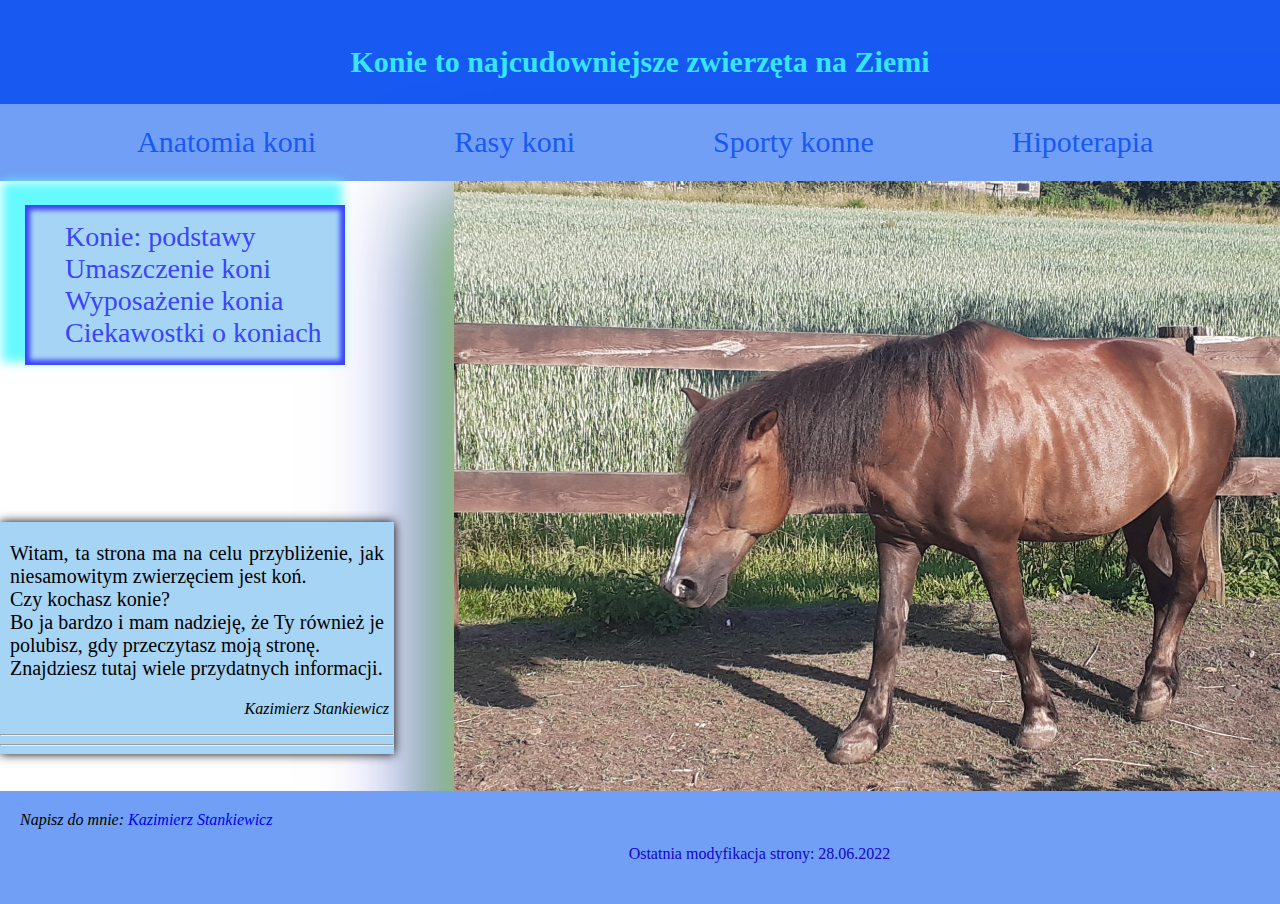
<file: index.html>
<!doctype html>
<html lang="pl">
	<head>
		<meta charset="UTF-8">
		<title>Konie - moja pasja</title>
		<link rel="stylesheet" type="text/css" href="indexcss.css">
		<style>
		
		</style>
	</head>
	<body>
<header>
<h2 style="text-align: center;">Konie to najcudowniejsze zwierzęta na Ziemi</h2>
</header>
<div>
<img id="zdjęcia" src="20220626_173222.jpg" width="1065" style="float: right;" alt="Zdjęcie konia na tle pola">
</div>
<section id="section-menu">
<div>
<ul>
<li class="menu"><a class="menu-a" href="konie-podstawy.html">Konie: podstawy</a></li>
<li class="menu"><a class="menu-a" href="umaszczenie-koni.html">Umaszczenie koni</a></li>
<li class="menu"><a class="menu-a" href="wyposazenie-koni.html">Wyposażenie konia</a></li>
<li class="menu"><a class="menu-a" href="ciekawostki.html">Ciekawostki o koniach</a></li>
</ul>
</div>
</section>
<section id="section-tekst">
<p id="tekst" style="text-align: justify">
Witam, ta strona ma na celu przybliżenie, jak niesamowitym zwierzęciem jest koń.<br>
Czy kochasz konie?<br>
Bo ja bardzo i mam nadzieję, że Ty również je polubisz, gdy przeczytasz moją stronę.<br>
Znajdziesz tutaj wiele przydatnych informacji.<br>
</p>
<p style="text-align: right; margin-right: 5px;"><i>Kazimierz Stankiewicz</i></p>
<hr />
<hr />
</section>
<div id="tlo-nazw"></div>
<nav id="nazwy-stron">
<ul style="width= 1459px;">
<li><a class="nazwy-stron-a"  href="anatomia-koni.html">Anatomia koni</a></li>
<li><a class="nazwy-stron-a"  href="rasy-koni.html">Rasy koni</a></li> 
<li><a class="nazwy-stron-a"  href="sporty-konne.html">Sporty konne</a></li>
<li><a class="nazwy-stron-a"  href="hipoterapia.html">Hipoterapia</a></li>
<li><a class="nazwy-stron-a" target="_blank" href="anatomia-koni.html">Zdjęcia</a></li>

</ul>
</nav>
<div id="end">
<footer>
<address>
Napisz do mnie:
<a href="mailto:kazimierzeunice@gmail.com">Kazimierz Stankiewicz</a>
</address>
<p style="text-align: center; color: rgb(20, 4, 199)">Ostatnia modyfikacja strony: 28.06.2022</p>
</footer>
</div>
	</body>
</html>
</file>
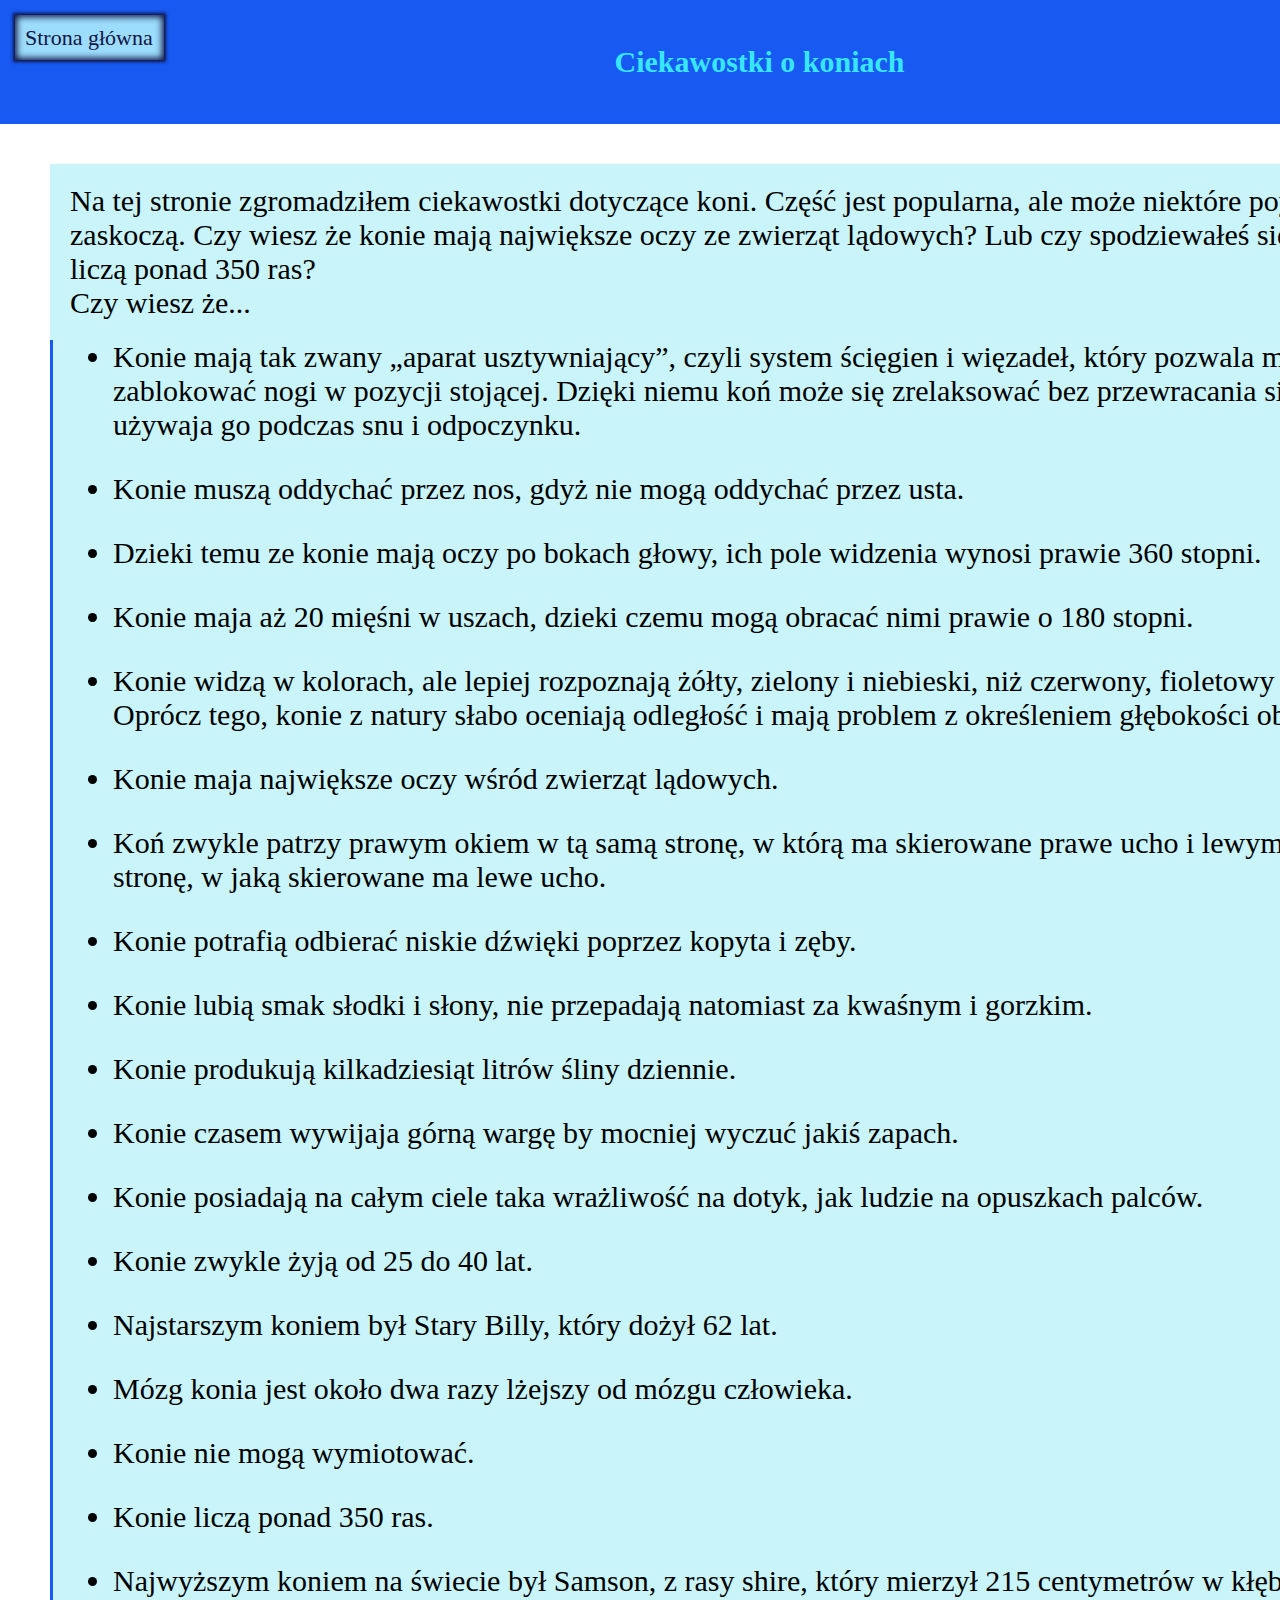
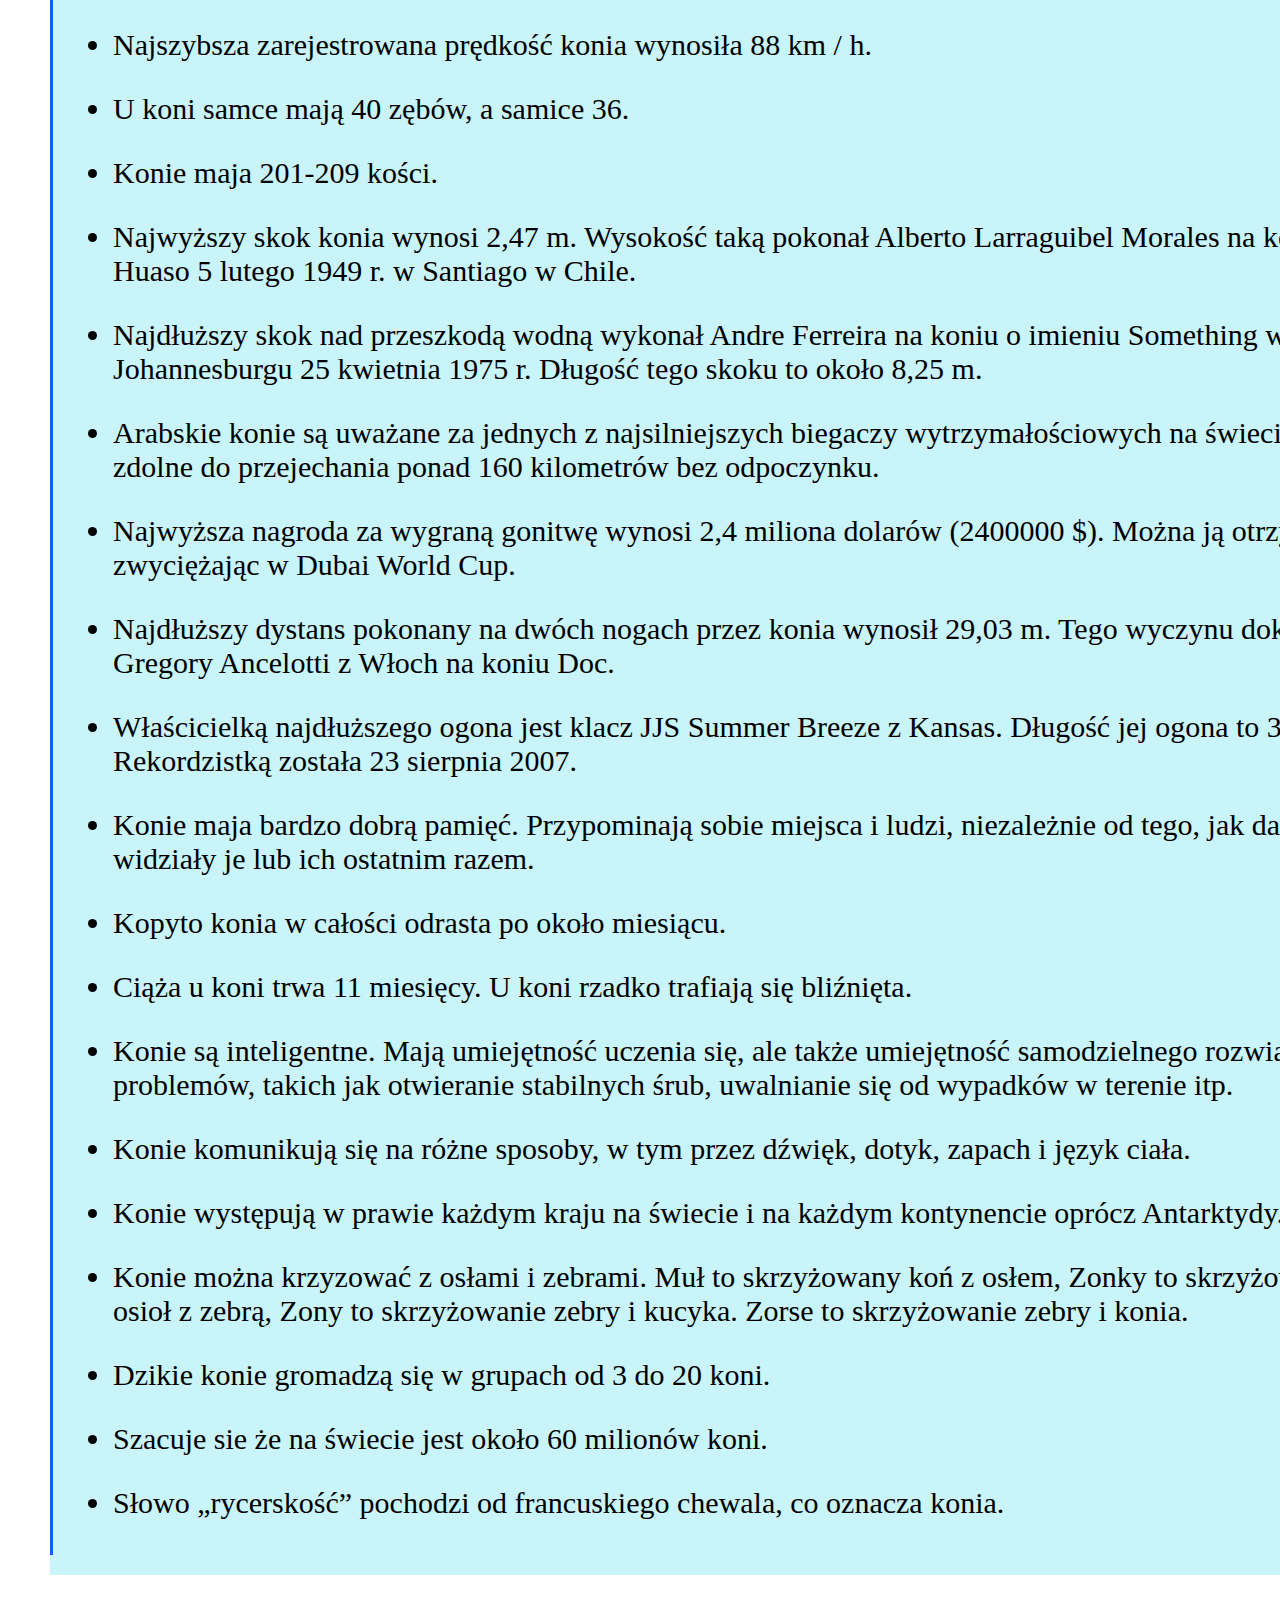
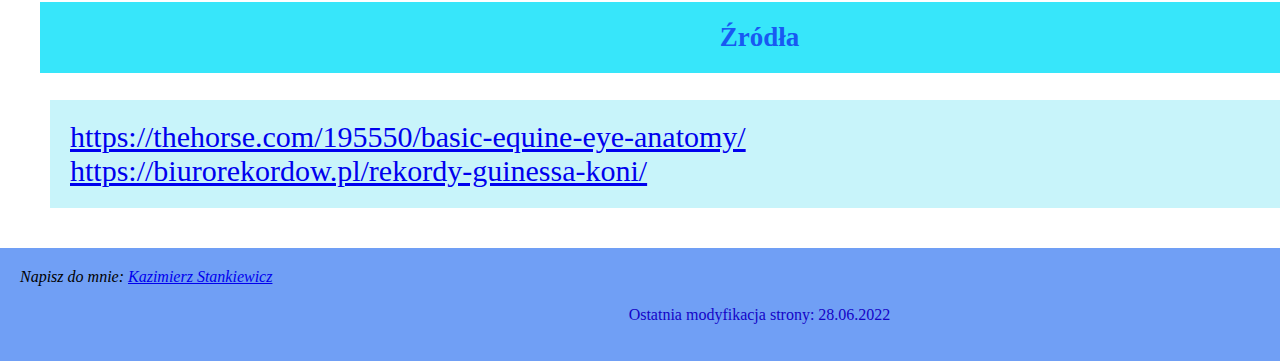
<file: ciekawostki.html>
<!doctype html>
<html lang="pl">
	<head>
		<meta charset="UTF-8">
		<title>Ciekawostki o koniach</title>
		<style>
		body {		
		margin-top: 0px;
		margin-left: 0px;
		margin-right: 0px;
		}
		header {
		position: absolute;
		z-index: 2;
		background-color: rgb(24, 89, 242);
		color: rgb(55, 230, 250);
		font-size: 20px;
		padding: 20px;
		width: 1479px;
		top: 0px;
		left: 0px;
		}
		#tresc {
		z-index: 3;
		position: absolute;
		top: 124px;
		left: 0px;
		}
		ul {
		border-left: 3px solid rgb(24, 89, 242);
		margin: 0px;
		margin-left: 10px;
		margin-right: 10px;
		font-size: 30px;
		background-color: rgb(200, 244, 250);
		padding-left: 60px;
		padding-right: 60px;
		padding-bottom: 5px;
		}
		ol {
		margin: 0px;
		margin-left: 10px;
		margin-right: 10px;
		font-size: 25px;
		background-color: rgb(200, 244, 250);
		padding-left: 30px;
		padding-bottom: 5px;
		}
		p {
		margin: 0px;
		margin-left: 10px;
		margin-right: 10px;
		font-size: 30px;
		background-color: rgb(200, 244, 250);
		padding: 20px;
		padding-bottom: 0px;
		}
		#stronaindex {
		text-decoration: none;
		color: rgb(17, 21, 69);
		font-size: 22px;
		margin-right: 10px;
		margin-left: 10px;
		top: 10px;
		}
		#stronaindex-div {
		z-index: 4;
		position: absolute;
		width: 149px;
		height: 25px;
		background-color: rgb(156, 220, 252);
		box-shadow:0 0 6px 2px rgb(17, 21, 69) inset,
		0 0 3px 2px rgb(17, 21, 69);
		padding-bottom: 10px;
		padding-top: 10px;
		left: 15px;
		top: 15px;
		}
		h3 {
		text-align: center;
		background-color: rgb(55, 230, 250);
		color: rgb(24, 89, 242);
		font-size: 27px;
		padding: 20px;
		}
		li {
		margin-bottom: 30px;
		}
		#masci-koni-div {
		margin-bottom: 10px;
		}
		#end {
		/* z-index: 2;
		position: absolute; 
		top: 791px; */
		width: 1519px;
		height: 113px;
		background-color: rgb(112, 159, 245);
		}
		.a-class {
		text-decoration: none;
		}
		address {
		margin-left: 20px;
		padding-top: 20px;
		}
		</style>
	</head>
	<body>
<header>
<h2 style="text-align: center;">Ciekawostki o koniach</h2>
</header>

<div id="stronaindex-div">
<a id="stronaindex" href="index.html">Strona główna</a>
</div>
<section id="tresc">
<div style="padding: 20px; margin: 20px;">
<p>Na tej stronie zgromadziłem ciekawostki dotyczące koni. Część jest popularna, ale może niektóre poytywnie Cię zaskoczą. Czy wiesz że konie mają największe oczy ze zwierząt lądowych? Lub czy spodziewałeś się że konnie liczą ponad 350 ras?
<br>Czy wiesz że...</p>
<p>
<ul>
<li>Konie mają tak zwany „aparat usztywniający”, czyli system ścięgien i więzadeł, który pozwala mu zablokować nogi w pozycji stojącej. Dzięki niemu koń może się zrelaksować bez przewracania się. Konie używaja go podczas snu i odpoczynku.</li>
<li>Konie muszą oddychać przez nos, gdyż nie mogą oddychać przez usta.</li>
<li>Dzieki temu ze konie mają oczy po bokach głowy, ich pole widzenia wynosi prawie 360 stopni.</li>
<li>Konie maja aż 20 mięśni w uszach, dzieki czemu mogą obracać nimi prawie o 180 stopni.</li>
<li>Konie widzą w kolorach, ale lepiej rozpoznają żółty, zielony i niebieski, niż czerwony, fioletowy i szary. Oprócz tego, konie z natury słabo oceniają odległość i mają problem z określeniem głębokości obrazu.</li>
<li>Konie maja największe oczy wśród zwierząt lądowych.</li>
<li>Koń zwykle patrzy prawym okiem w tą samą stronę, w którą ma skierowane prawe ucho i lewym okiem w stronę, w jaką skierowane ma lewe ucho.</li>
<li>Konie potrafią odbierać niskie dźwięki poprzez kopyta i zęby.</li>
<li>Konie lubią smak słodki i słony, nie przepadają natomiast za kwaśnym i gorzkim.</li>
<li>Konie produkują kilkadziesiąt litrów śliny dziennie.</li>
<li>Konie czasem wywijaja górną wargę by mocniej wyczuć jakiś zapach.</li>
<li>Konie posiadają na całym ciele taka wrażliwość na dotyk, jak ludzie na opuszkach palców.</li>
<li>Konie zwykle żyją od 25 do 40 lat.</li>
<li>Najstarszym koniem był Stary Billy, który dożył 62 lat.</li>
<li>Mózg konia jest około dwa razy lżejszy od mózgu człowieka.</li>
<li>Konie nie mogą wymiotować.</li>
<li>Konie liczą ponad 350 ras.</li>
<li>Najwyższym koniem na świecie był Samson, z rasy shire, który mierzył 215 centymetrów w kłębie.</li>
<li>Najszybsza zarejestrowana prędkość konia wynosiła 88 km / h.</li>
<li>U koni samce mają 40 zębów, a samice 36.</li>
<li>Konie maja 201-209 kości.</li>
<li>Najwyższy skok konia wynosi 2,47 m. Wysokość taką pokonał Alberto Larraguibel Morales na koniu Huaso 5 lutego 1949 r. w Santiago w Chile.</li>
<li>Najdłuższy skok nad przeszkodą wodną wykonał Andre Ferreira na koniu o imieniu Something w Johannesburgu 25 kwietnia 1975 r. Długość tego skoku to około 8,25 m.</li>
<li>Arabskie konie są uważane za jednych z najsilniejszych biegaczy wytrzymałościowych na świecie. Są one zdolne do przejechania ponad 160 kilometrów bez odpoczynku.</li>
<li>Najwyższa nagroda za wygraną gonitwę wynosi 2,4 miliona dolarów (2400000 $). Można ją otrzymać, zwyciężając w Dubai World Cup.</li>
<li>Najdłuższy dystans pokonany na dwóch nogach przez konia wynosił 29,03 m. Tego wyczynu dokonał Gregory Ancelotti z Włoch na koniu Doc.</li>
<li>Właścicielką najdłuższego ogona jest klacz JJS Summer Breeze z Kansas. Długość jej ogona to 3,81 m. Rekordzistką została 23 sierpnia 2007.</li>
<li>Konie maja bardzo dobrą pamięć. Przypominają sobie miejsca i ludzi, niezależnie od tego, jak dawno widziały je lub ich ostatnim razem.</li>
<li>Kopyto konia w całości odrasta po około miesiącu.</li>
<li>Ciąża u koni trwa 11 miesięcy. U koni rzadko trafiają się bliźnięta.</li>
<li>Konie są inteligentne. Mają umiejętność uczenia się, ale także umiejętność samodzielnego rozwiązywania problemów, takich jak otwieranie stabilnych śrub, uwalnianie się od wypadków w terenie itp.</li>
<li>Konie komunikują się na różne sposoby, w tym przez dźwięk, dotyk, zapach i język ciała.</li>
<li>Konie występują w prawie każdym kraju na świecie i na każdym kontynencie oprócz Antarktydy.</li>
<li>Konie można krzyzować z osłami i zebrami. Muł to skrzyżowany koń z osłem, Zonky to skrzyżowany osioł z zebrą, Zony to skrzyżowanie zebry i kucyka. Zorse to skrzyżowanie zebry i konia.</li>
<li>Dzikie konie gromadzą się w grupach od 3 do 20 koni.</li>
<li>Szacuje sie że na świecie jest około 60 milionów koni.</li>
<li>Słowo „rycerskość” pochodzi od francuskiego chewala, co oznacza konia.</li>
</ul>
</p>
<h3>Źródła</h3>
<p style="padding-bottom: 20px">
<a target="_blank" href="https://thehorse.com/195550/basic-equine-eye-anatomy/">https://thehorse.com/195550/basic-equine-eye-anatomy/</a>
<br><a target="_blank" href="https://biurorekordow.pl/rekordy-guinessa-koni/">https://biurorekordow.pl/rekordy-guinessa-koni/</a>
</p>
</div>
<div id="end">
<footer>
<address>
Napisz do mnie:
<a href="mailto:kazimierzeunice@gmail.com">Kazimierz Stankiewicz</a>
</address>
<p style="text-align: center; color: rgb(20, 4, 199); background-color: rgb(112, 159, 245); font-size: 16px;">Ostatnia modyfikacja strony: 28.06.2022</p>
</footer>
</div>
</section>
	</body>
</html>
</file>
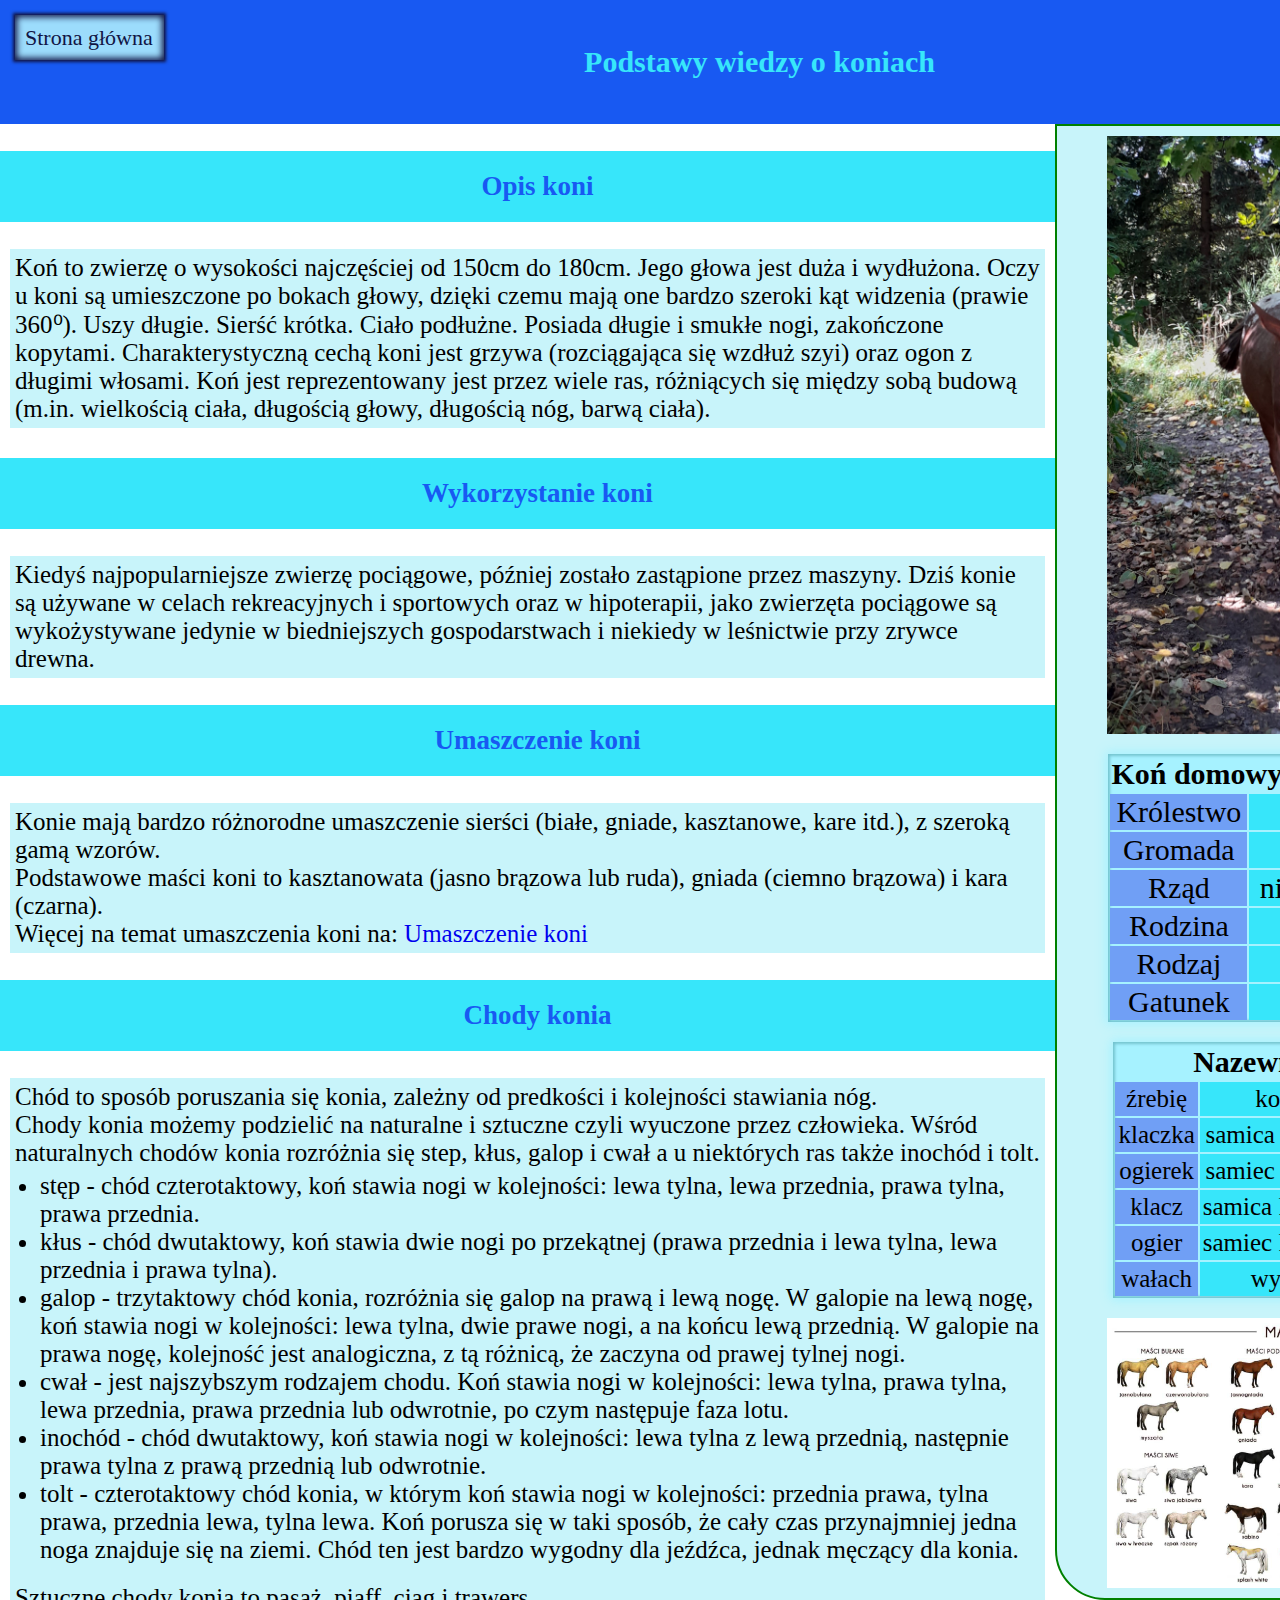
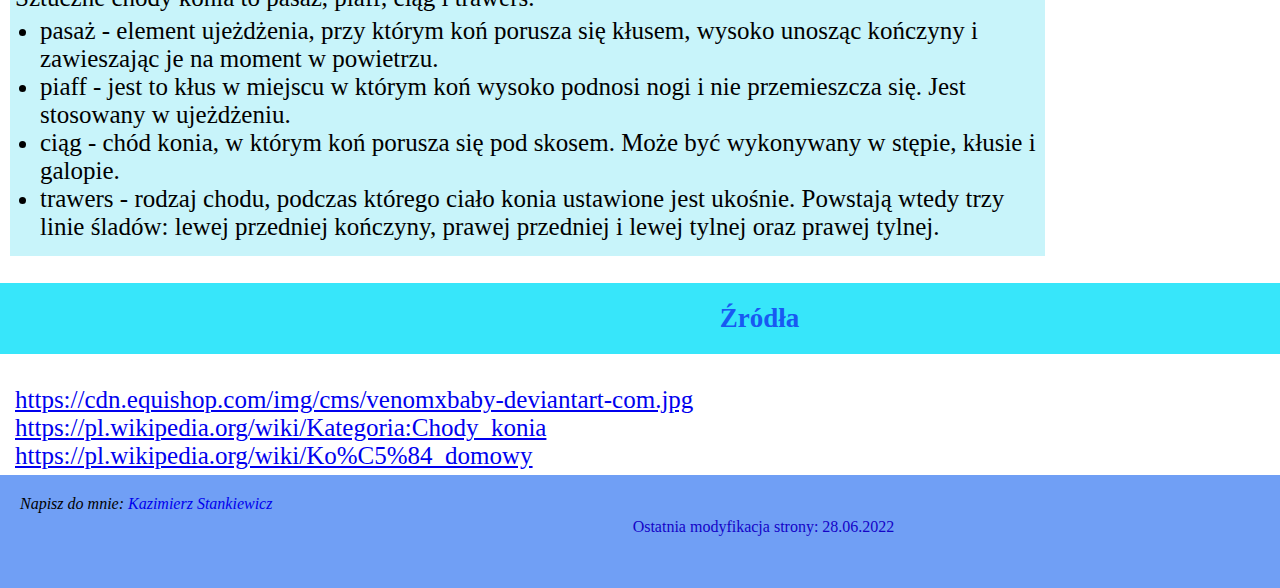
<file: konie-podstawy.html>
<!doctype html>
<html lang="pl">
	<head>
		<meta charset="UTF-8">
		<title>Konie: podstawy</title>
		<style>
		body {		
		margin-top: 0px;
		margin-left: 0px;
		margin-right: 0px;
		}
		header {
		position: absolute;
		z-index: 2;
		background-color: rgb(24, 89, 242);
		color: rgb(55, 230, 250);
		font-size: 20px;
		padding: 20px;
		width: 1479px;
		top: 0px;
		left: 0px;
		}
		#tresc {
		z-index: 3;
		position: absolute;
		top: 124px;
		left: 0px;
		}
		p {
		margin: 0px;
		margin-left: 10px;
		font-size: 25px;
		background-color: rgb(200, 244, 250);
		padding: 5px;
		width: 1025px;
		}
		#stronaindex {
		text-decoration: none;
		color: rgb(17, 21, 69);
		font-size: 22px;
		margin-right: 10px;
		margin-left: 10px;
		top: 10px;
		}
		#stronaindex-div {
		z-index: 4;
		position: absolute;
		width: 149px;
		height: 25px;
		background-color: rgb(156, 220, 252);
		box-shadow:0 0 6px 2px rgb(17, 21, 69) inset,
		0 0 3px 2px rgb(17, 21, 69);
		padding-bottom: 10px;
		padding-top: 10px;
		left: 15px;
		top: 15px;
		}
		#zdjecia-right {
		float: right;
		margin: 0px;
		width: 460px;
		background-color: rgb(200, 244, 250);
		border: 2px solid green; border-radius: 0px 0px 0px 50px;
		}
		h3 {
		text-align: center;
		background-color: rgb(55, 230, 250);
		color: rgb(24, 89, 242);
		font-size: 27px;
		padding: 20px;
		}
		table {
		float: right;
		font-size: 30px;
		background-color: rgb(166, 242, 255);
		box-shadow:0 0 3px 2px rgb(116, 195, 207) inset,
		0 0 10px 2px rgb(166, 242, 255);
		margin: 10px;
		}
		.td-a {
		background-color: rgb(112, 159, 245);
		text-align: center;
		}
		.td-b {
		background-color: rgb(55, 230, 250);
		text-align: center;
		}
		.td-c {
		background-color: rgb(112, 159, 245);
		text-align: center;
		font-size: 25px;
		padding: 3px;
		}
		.td-d {
		background-color: rgb(55, 230, 250);
		text-align: center;
		font-size: 25px;
		padding: 3px;
		}
		#opis-koni-div {
		height: 280px;
		margin-bottom: 10px;
		}
		#end {
		/* z-index: 2;
		position: absolute; 
		top: 791px;*/
		width: 1519px;
		height: 113px;
		background-color: rgb(112, 159, 245);
		}
		.a-class {
		text-decoration: none;
		}
		address {
		margin-left: 20px;
		padding-top: 20px;
		}
		ul {
		margin: 0px;
		margin-left: 10px;
		font-size: 25px;
		background-color: rgb(200, 244, 250);
		padding-left: 30px;
		padding-bottom: 5px;
		width: 1005px;
		}
		</style>
	</head>
	<body>
<header>
<h2 style="text-align: center;">Podstawy wiedzy o koniach</h2>
</header>
<div id="stronaindex-div">
<a id="stronaindex" href="index.html">Strona główna</a>
</div>
<section id="tresc">
<div id="zdjecia-right">
<img src="20211001_123152.2.jpg" style="float: right; margin: 10px" width="400" alt="Zdjęcie konia wśród drzew">
<table>
<th colspan="2">Koń domowy (Equus caballus)</th>
<tr>
<td class="td-a">Królestwo</td>
<td class="td-b">zwierzęta</td>
</tr>
<tr>
<td class="td-a">Gromada</td>
<td class="td-b">ssaki</td>
</tr>
<tr>
<td class="td-a">Rząd</td>
<td class="td-b">nieparzystokopytne</td>
</tr>
<tr>
<td class="td-a">Rodzina</td>
<td class="td-b">koniowate</td>
</tr>
<tr>
<td class="td-a">Rodzaj</td>
<td class="td-b">koń</td>
</tr>
<tr>
<td class="td-a">Gatunek</td>
<td class="td-b">koń domowy</td>
</tr>
</table>
<table>
<th colspan="2">Nazewnictwo koni</th>
<tr>
<td class="td-c">źrebię</td>
<td class="td-d">koń poniżej 1. roku</td>
</tr>
<tr>
<td class="td-c">klaczka</td>
<td class="td-d">samica konia w wieku 1-3 lat</td>
</tr>
<tr>
<td class="td-c">ogierek</td>
<td class="td-d">samiec konia w wieku 1-3 lat</td>
</tr>
<tr>
<td class="td-c">klacz</td>
<td class="td-d">samica konia powyżej 3. roku</td>
</tr>
<tr>
<td class="td-c">ogier</td>
<td class="td-d">samiec konia powyżej 3. roku</td>
</tr>
<tr>
<td class="td-c">wałach</td>
<td class="td-d">wykastrowany ogier</td>
</tr>
</table>
<a class="a-class" target="_blank" href="umaszczenie-koni.html"><img src="masci-koni.jpg" style="float: right; margin: 10px" width="400" alt="Zdjęcie koni różnych ras"></a>
</div>
<div id="opis-koni-div">
<h3>Opis koni</h3>

<p>Koń to zwierzę o wysokości najczęściej od 150cm do 180cm. Jego głowa jest duża i wydłużona.  Oczy u koni są umieszczone po bokach głowy, dzięki czemu mają one bardzo szeroki kąt widzenia (prawie 360⁰). Uszy długie. Sierść krótka. Ciało podłużne. Posiada długie i smukłe nogi, zakończone kopytami. Charakterystyczną cechą koni jest grzywa (rozciągająca się wzdłuż szyi) oraz ogon z długimi włosami. Koń jest reprezentowany jest przez wiele ras, różniących się między sobą budową (m.in. wielkością ciała, długością głowy, długością nóg, barwą ciała).</p>
</div>

<h3>Wykorzystanie koni</h3>

<p>
Kiedyś najpopularniejsze zwierzę pociągowe, później zostało zastąpione przez maszyny. Dziś konie są używane w celach rekreacyjnych i sportowych oraz w hipoterapii, jako zwierzęta pociągowe są wykożystywane jedynie w biedniejszych gospodarstwach i niekiedy w leśnictwie przy zrywce drewna. 
</p>

<h3>Umaszczenie koni</h3>

<p>Konie mają bardzo różnorodne umaszczenie sierści (białe, gniade, kasztanowe, kare itd.), z szeroką gamą wzorów.
<br>Podstawowe maści koni to kasztanowata (jasno brązowa lub ruda), gniada (ciemno brązowa) i kara (czarna).
<br>Więcej na temat umaszczenia koni na: <a class="a-class" target="_blank" href="umaszczenie-koni.html">Umaszczenie koni</a></p>
<h3>Chody konia</h3>
<p>Chód to sposób poruszania się konia, zależny od predkości i kolejności stawiania nóg. 
<br>Chody konia możemy podzielić na naturalne i sztuczne czyli wyuczone przez człowieka. Wśród naturalnych chodów konia rozróżnia się step, kłus, galop i cwał a u niektórych ras także inochód i tolt.
<ul>
<li>stęp - chód czterotaktowy, koń stawia nogi w kolejności: lewa tylna, lewa przednia, prawa tylna, prawa przednia.</li> 
<li>kłus - chód dwutaktowy, koń stawia dwie nogi po przekątnej (prawa przednia i lewa tylna, lewa przednia i prawa tylna).</li>
<li>galop - trzytaktowy chód konia, rozróżnia się galop na prawą i lewą nogę. W galopie na lewą nogę, koń stawia nogi w kolejności: lewa tylna, dwie prawe nogi, a na końcu lewą przednią. W galopie na prawa nogę, kolejność jest analogiczna, z tą różnicą, że zaczyna od prawej tylnej nogi.</li>
<li>cwał - jest najszybszym rodzajem chodu. Koń stawia nogi w kolejności: lewa tylna, prawa tylna, lewa przednia, prawa przednia lub odwrotnie, po czym następuje faza lotu.</li>
<li>inochód - chód dwutaktowy, koń stawia nogi w kolejności: lewa tylna z lewą przednią, następnie prawa tylna z prawą przednią lub odwrotnie.</li>
<li>tolt - czterotaktowy chód konia, w którym koń stawia nogi w kolejności: przednia prawa, tylna prawa, przednia lewa, tylna lewa. Koń porusza się w taki sposób, że cały czas przynajmniej jedna noga znajduje się na ziemi. Chód ten jest bardzo wygodny dla jeźdźca, jednak męczący dla konia.</li>
</ul>
</p>
<p>Sztuczne chody konia to pasaż, piaff, ciąg i trawers.
<ul>
<li>pasaż - element ujeżdżenia, przy którym koń porusza się kłusem, wysoko unosząc kończyny i zawieszając je na moment w powietrzu.</li>
<li>piaff - jest to kłus w miejscu w którym koń wysoko podnosi nogi i nie przemieszcza się. Jest stosowany w ujeżdżeniu.</li>
<li>ciąg - chód konia, w którym koń porusza się pod skosem. Może być wykonywany w stępie, kłusie i galopie.</li>
<li>trawers - rodzaj chodu, podczas którego ciało konia ustawione jest ukośnie. Powstają wtedy trzy linie śladów: lewej przedniej kończyny, prawej przedniej i lewej tylnej oraz prawej tylnej.
</ul>
</p>

<h3>Źródła</h3>

<p style="background-color: white;">
<a target="_blank" href="https://cdn.equishop.com/img/cms/venomxbaby-deviantart-com.jpg">https://cdn.equishop.com/img/cms/venomxbaby-deviantart-com.jpg</a>
<a target="_blank" href="https://pl.wikipedia.org/wiki/Kategoria:Chody_konia">https://pl.wikipedia.org/wiki/Kategoria:Chody_konia</a>
<a target="_blank" href="https://pl.wikipedia.org/wiki/Ko%C5%84_domowy">https://pl.wikipedia.org/wiki/Ko%C5%84_domowy</a>
<div id="end">
<footer>
<address>
Napisz do mnie:
<a class="a-class" href="mailto:kazimierzeunice@gmail.com">Kazimierz Stankiewicz</a>
</address>
<p style="text-align: center; color: rgb(20, 4, 199); background-color: rgb(112, 159, 245); width: 1497px; font-size: 16px;">Ostatnia modyfikacja strony: 28.06.2022</p>
</footer>
</div>
</section>
	</body>
</html>
</file>
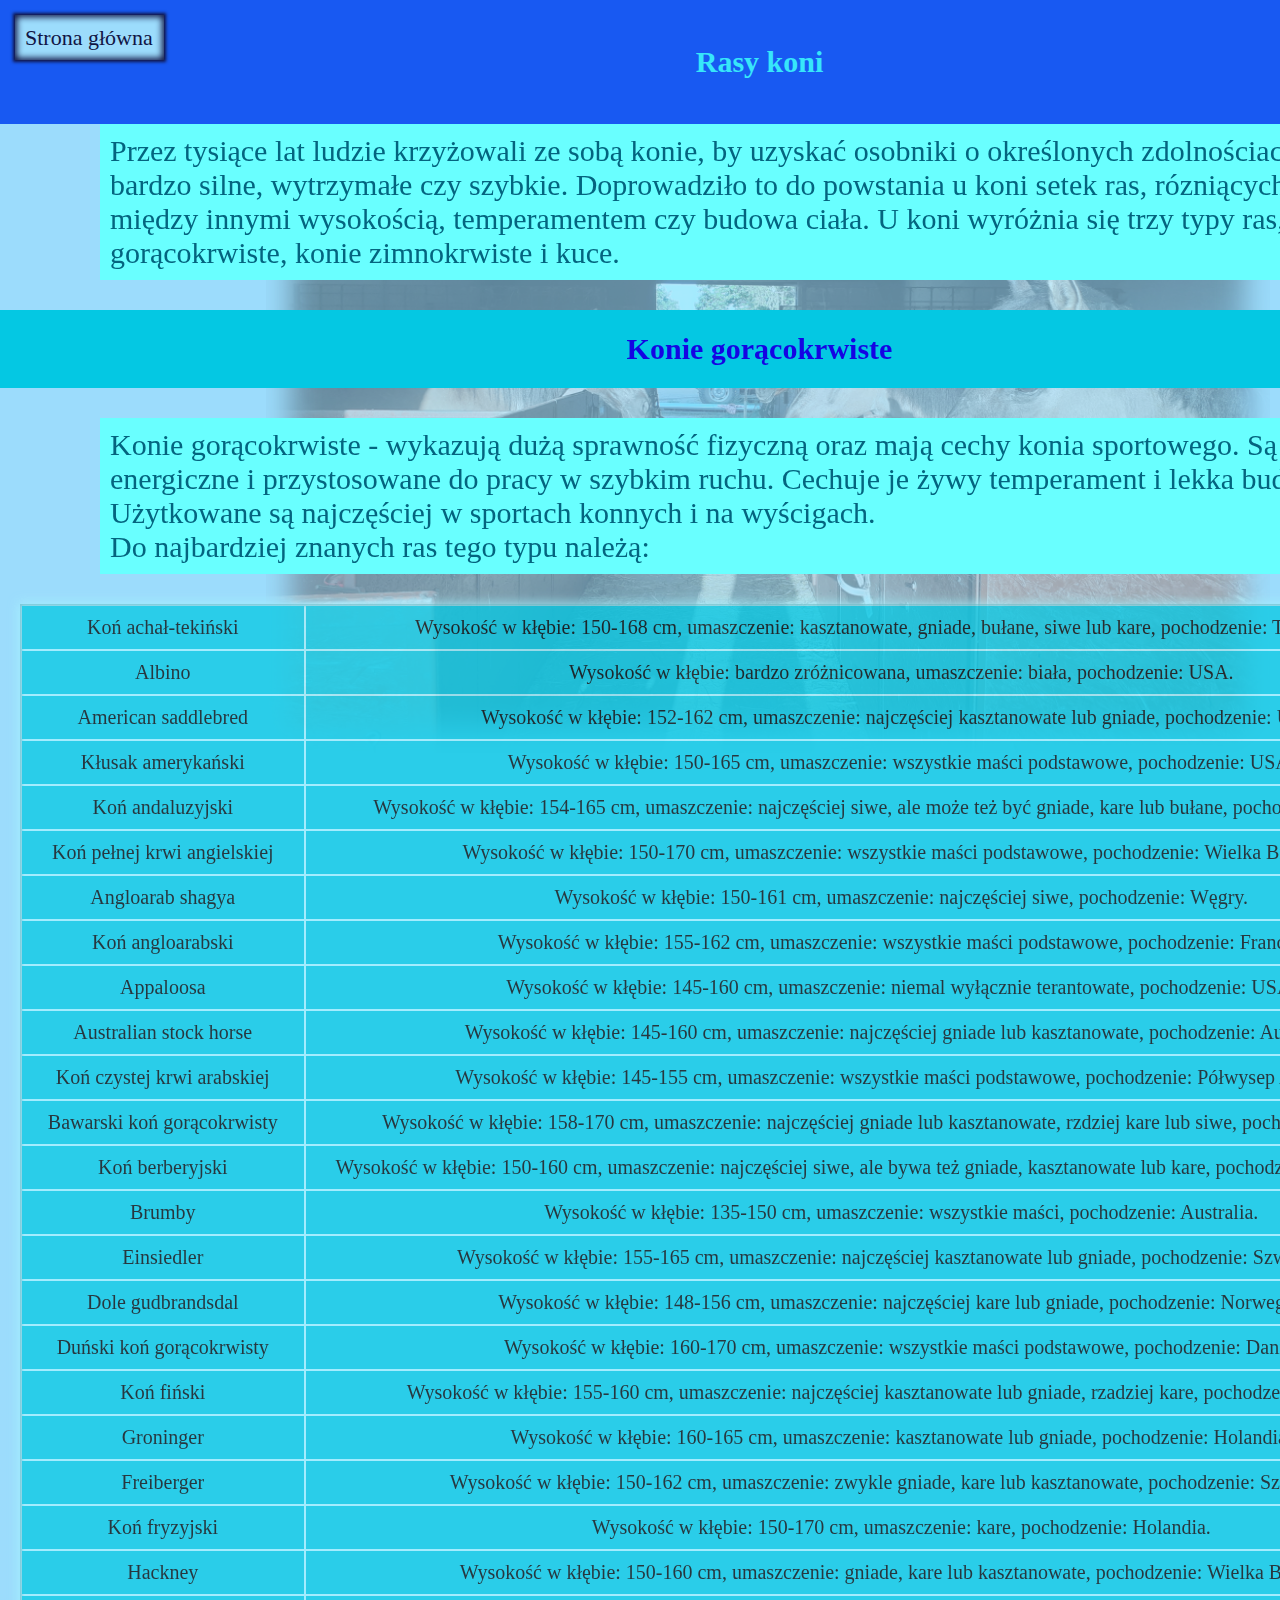
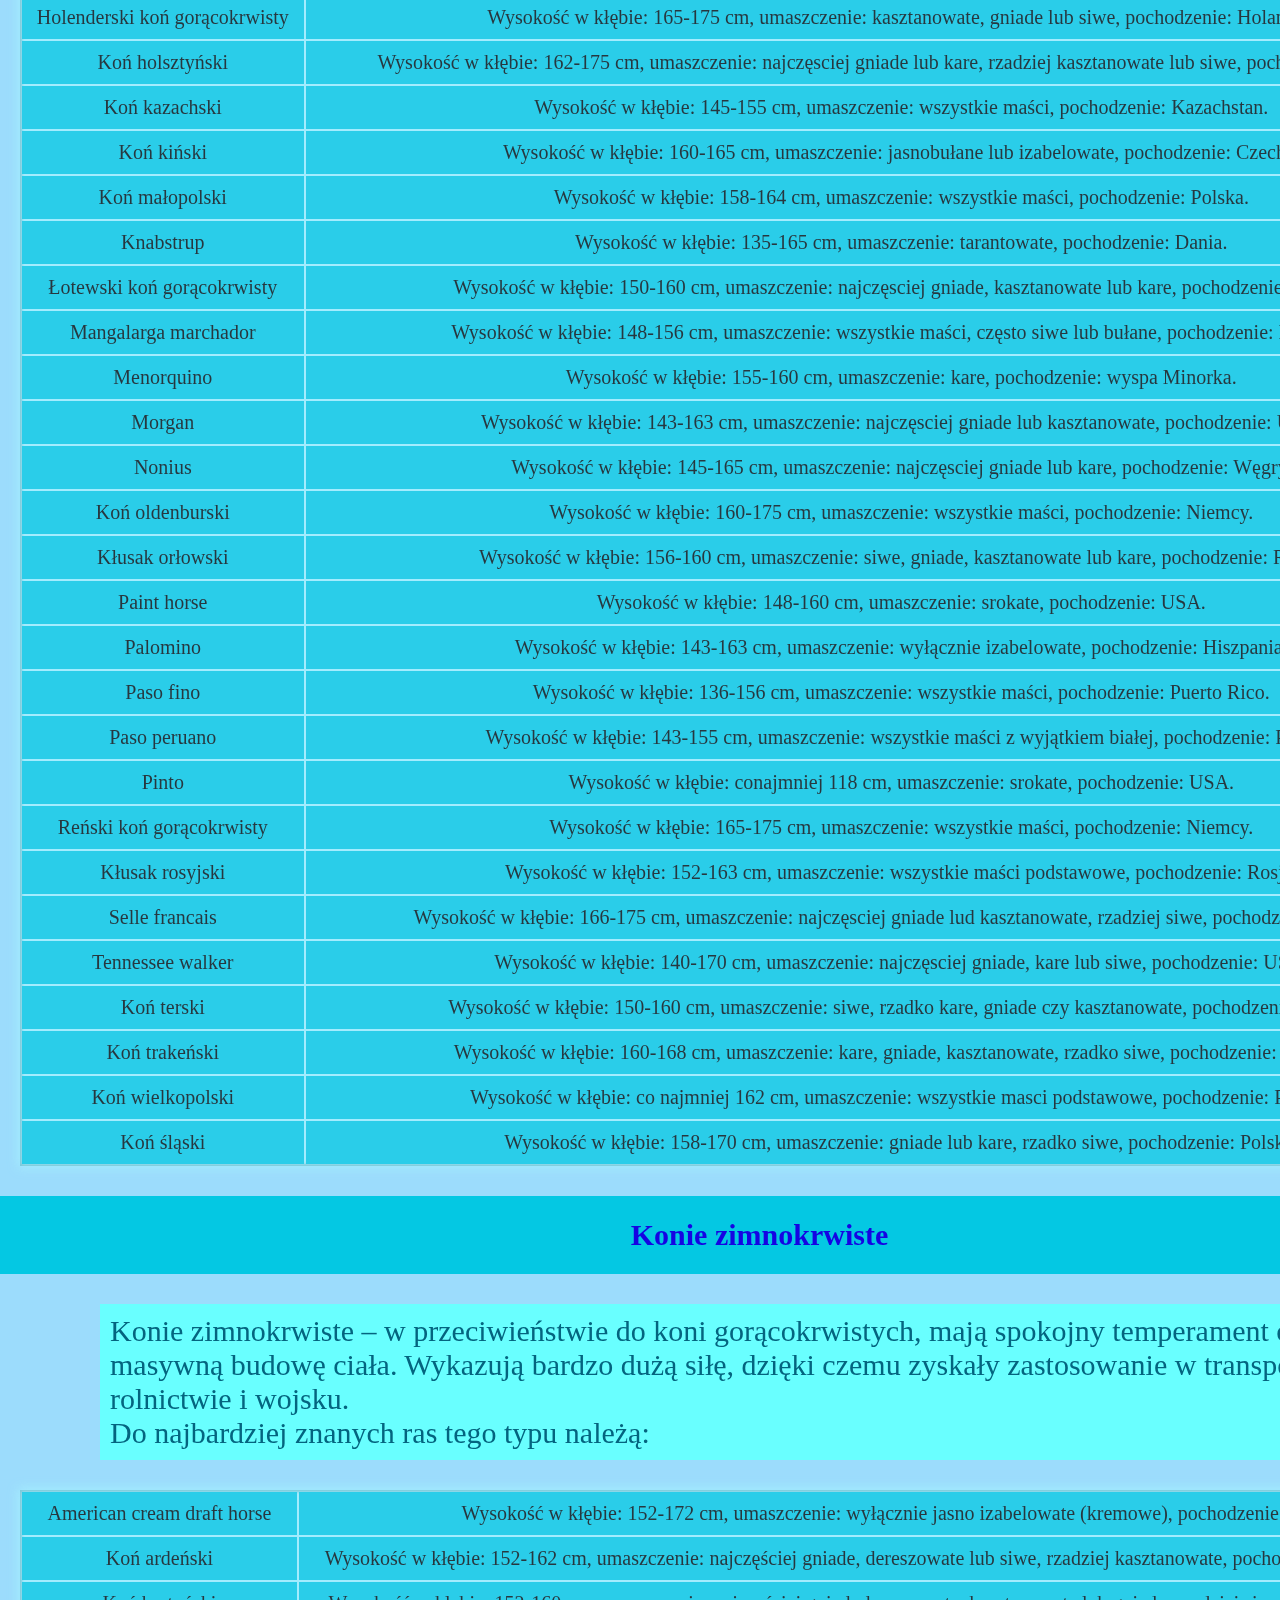
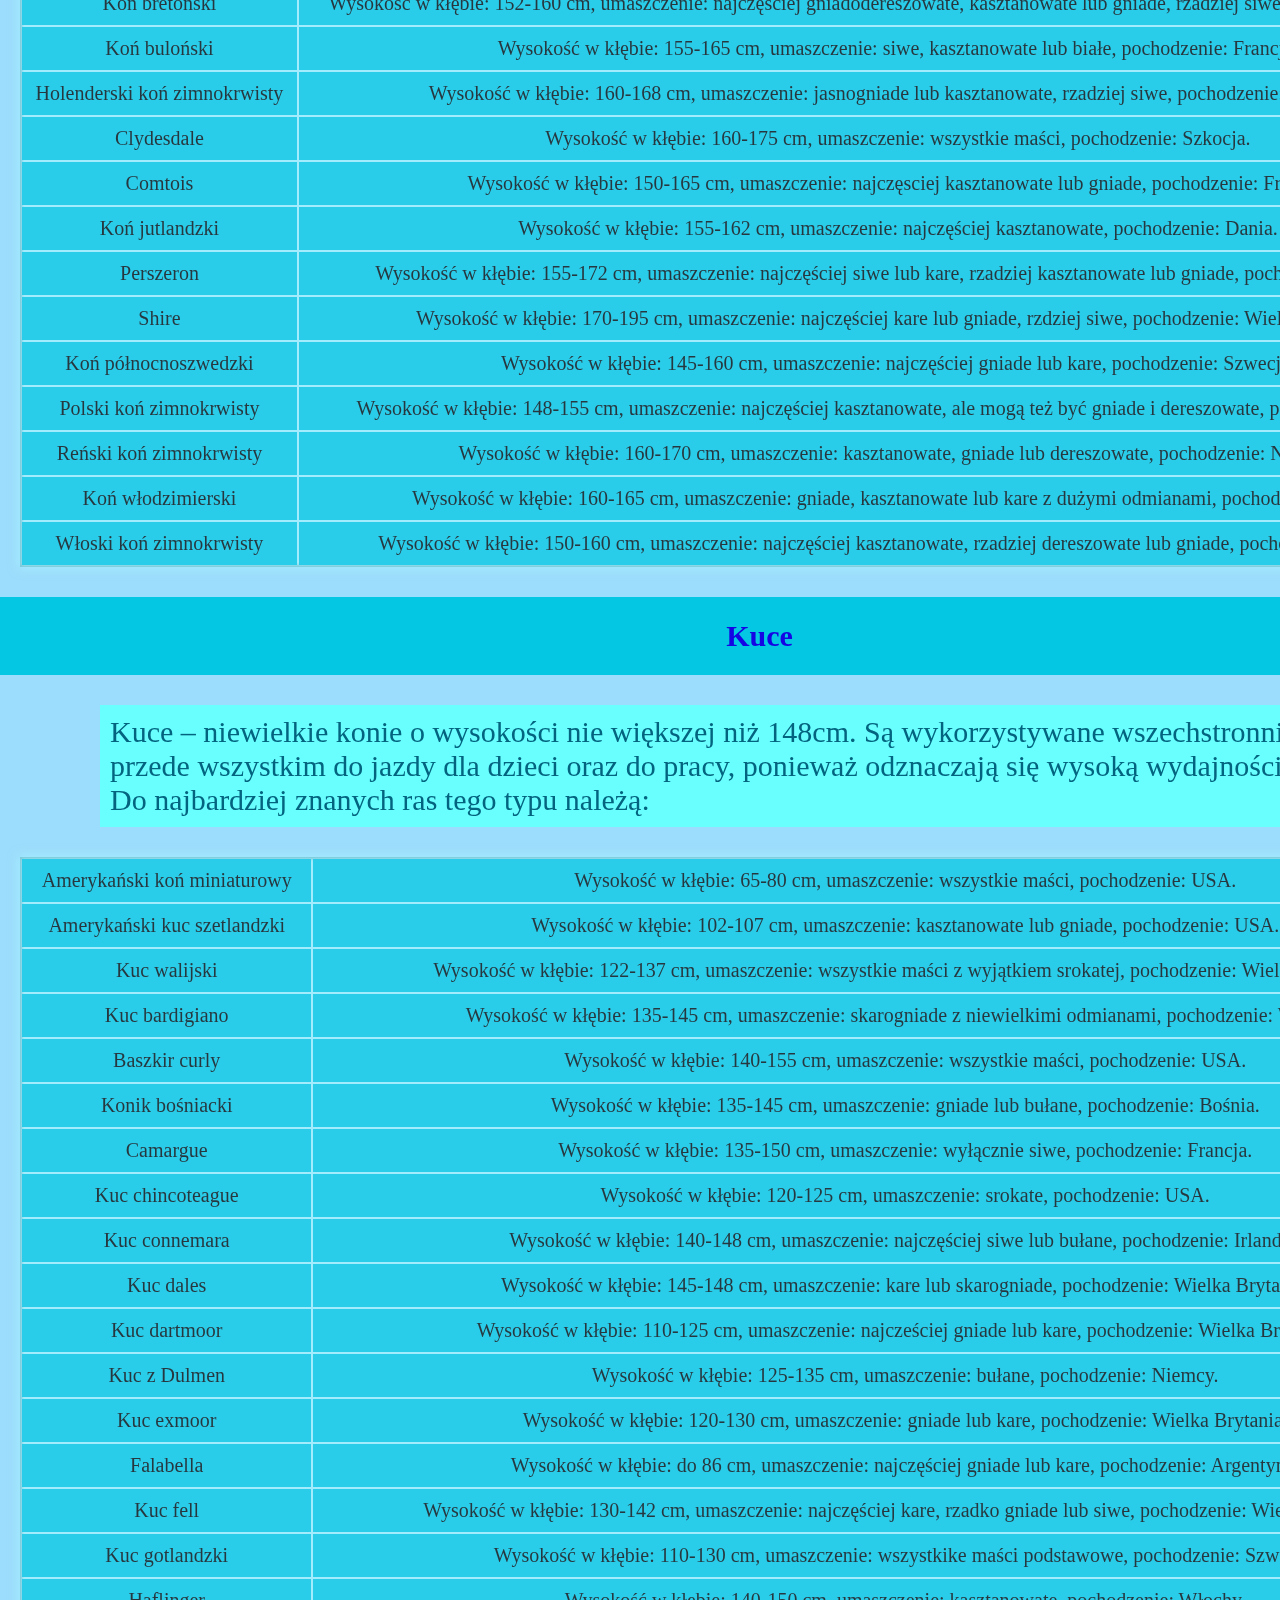
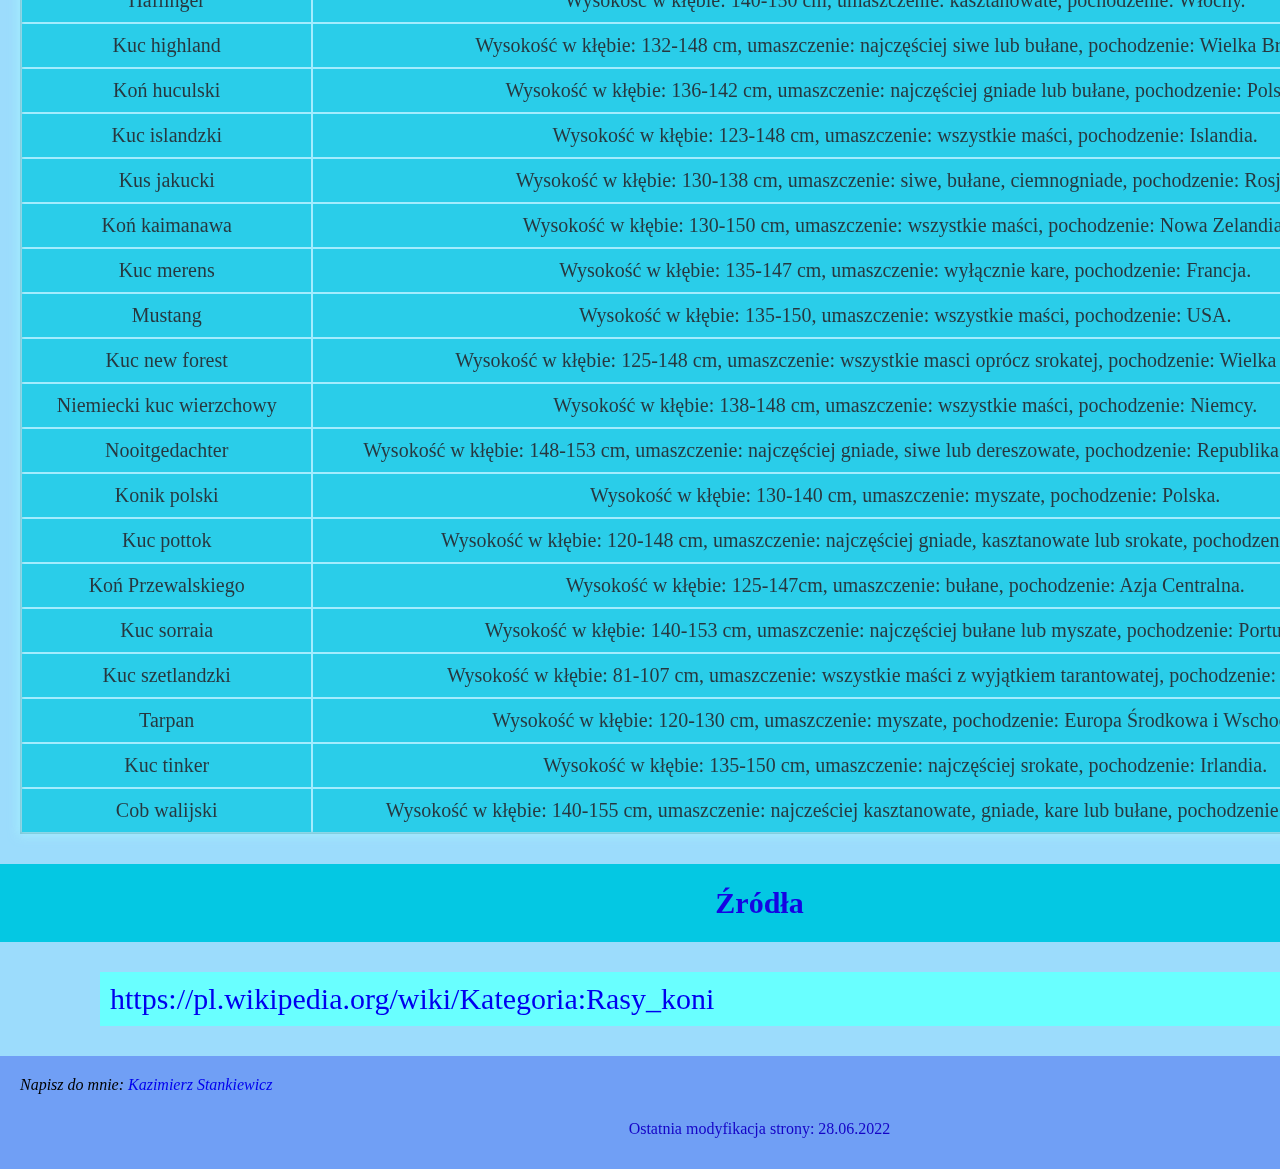
<file: rasy-koni.html>
<!doctype html>
<html lang="pl">
	<head>
		<meta charset="UTF-8">
		<title>Rasy koni</title>
		<style>
		body {
		background-color: rgb(156, 220, 252);		
		margin-top: 0px;
		margin-left: 0px;
		margin-right: 0px;
		}
		header {
		position: absolute;
		z-index: 2;
		background-color: rgb(24, 89, 242);
		color: rgb(55, 230, 250);
		font-size: 20px;
		padding: 20px;
		width: 1479px;
		top: 0px;
		left: 0px;
		}
		#zdjęcie {
		position: fixed;
		z-index: 0;
		opacity: 0.40;
		height: 753px;
		top: 0px;
		left: 266px;
		}
		#cien {
		position: fixed;
		z-index: 1;
		box-shadow: 0px 0px 30px 25px rgb(156, 220, 252) inset;
		width: 1004px;
		height: 753px;
		top: 0px;
		left: 266px;
		}
		#tresc {
		z-index: 3;
		position: absolute;
		top: 94px;
		left: 0px;
		}
		h3 {
		background-color: rgb(4, 200, 227);
		color: rgb(21, 4, 227);
		font-size: 30px;
		padding: 22px;
		text-align: center;
		}
		p {
		font-size: 30px;
		background-color: rgb(105, 255, 255);
		color: rgb(4, 100, 127);
		padding: 10px;
		margin-right: 100px;
		margin-left: 100px;
		}
		table {
		width: 1479px;
		font-size: 20px;
		background-color: rgb(166, 242, 255);
		box-shadow:0 0 3px 2px rgb(116, 195, 207) inset,
		0 0 10px 2px rgb(166, 242, 255);
		margin: 20px;
		opacity: 0.75;
		}
		td {
		background-color: rgb(4, 200, 227);
		text-align: center;
		padding: 10px;
		}
		#stronaindex {
		color: rgb(17, 21, 69);
		font-size: 22px;
		margin-right: 10px;
		margin-left: 10px;
		top: 10px;
		}
		#stronaindex-div {
		z-index: 4;
		position: absolute;
		width: 149px;
		height: 25px;
		background-color: rgb(156, 220, 252);
		box-shadow:0 0 6px 2px rgb(17, 21, 69) inset,
		0 0 3px 2px rgb(17, 21, 69);
		padding-bottom: 10px;
		padding-top: 10px;
		left: 15px;
		top: 15px;
		}
		#end {
		/* z-index: 2;
		position: absolute;
		top: 791px; */
		width: 1519px;
		height: 113px;
		background-color: rgb(112, 159, 245);
		}
		a {
		text-decoration: none;
		}
		address {
		margin-left: 20px;
		padding-top: 20px;
		}
		</style>
	</head>
	<body>
<header>
<h2 style="text-align: center;">Rasy koni</h2>
</header>

<div>
<img id="zdjęcie" src="20220619_191343.jpg" alt="Konie w stajni">
</div>
<div id="cien">
</div>
<div id="stronaindex-div">
<a id="stronaindex" href="index.html">Strona główna</a>
</div>
<section id="tresc">
<p>Przez tysiące lat ludzie krzyżowali ze sobą konie, by uzyskać osobniki o określonych zdolnościach, np. bardzo silne, wytrzymałe czy szybkie. Doprowadziło to do powstania u koni setek ras, rózniących się między innymi wysokością, temperamentem czy budowa ciała. U koni wyróżnia się trzy typy ras, konie gorącokrwiste, konie zimnokrwiste i kuce.</p>
<h3>Konie gorącokrwiste</h3>
<p>
Konie gorącokrwiste - wykazują dużą sprawność fizyczną oraz mają cechy konia sportowego. Są energiczne i przystosowane do pracy w szybkim ruchu. Cechuje je żywy temperament i lekka budowa. Użytkowane są najczęściej w sportach konnych i na wyścigach.
<br>Do najbardziej znanych ras tego typu należą:
</p>
<table>
<tr>
<td>Koń achał-tekiński</td><td>Wysokość w kłębie: 150-168 cm, umaszczenie: kasztanowate, gniade, bułane, siwe lub kare, pochodzenie: Turkmenistan.</td>
</tr>
<tr>
<td>Albino</td><td>Wysokość w kłębie: bardzo zróżnicowana, umaszczenie: biała, pochodzenie: USA.</td>
</tr>
<tr>
<td>American saddlebred</td><td>Wysokość w kłębie: 152-162 cm, umaszczenie: najczęściej kasztanowate lub gniade, pochodzenie: USA.</td>
</tr>
<tr>
<td>Kłusak amerykański</td><td>Wysokość w kłębie: 150-165 cm, umaszczenie: wszystkie maści podstawowe, pochodzenie: USA.</td>
</tr>
<tr>
<td>Koń andaluzyjski</td><td>Wysokość w kłębie: 154-165 cm, umaszczenie: najczęściej siwe, ale może też być gniade, kare lub bułane, pochodzenie: Hiszpania.</td>
</tr>
<tr>
<td>Koń pełnej krwi angielskiej</td><td>Wysokość w kłębie: 150-170 cm, umaszczenie: wszystkie maści podstawowe, pochodzenie: Wielka Brytania.</td>
</tr>
<tr>
<td>Angloarab shagya</td><td>Wysokość w kłębie: 150-161 cm, umaszczenie: najczęściej siwe, pochodzenie: Węgry.</td>
</tr>
<tr>
<td>Koń angloarabski</td><td>Wysokość w kłębie: 155-162 cm, umaszczenie: wszystkie maści podstawowe, pochodzenie: Francja.</td>
</tr>
<tr>
<td>Appaloosa</td><td>Wysokość w kłębie: 145-160 cm, umaszczenie: niemal wyłącznie terantowate, pochodzenie: USA.</td>
</tr>
<tr>
<td>Australian stock horse</td><td>Wysokość w kłębie: 145-160 cm, umaszczenie: najczęściej gniade lub kasztanowate, pochodzenie: Australia.</td>
</tr>
 <tr>
<td>Koń czystej krwi arabskiej</td><td>Wysokość w kłębie: 145-155 cm, umaszczenie: wszystkie maści podstawowe, pochodzenie: Półwysep Arabski.</td>
</tr>
 <tr>
<td>Bawarski koń gorącokrwisty</td><td>Wysokość w kłębie: 158-170 cm, umaszczenie: najczęściej gniade lub kasztanowate, rzdziej kare lub siwe, pochodzenie: Niemcy.</td>
</tr>
<tr>
<td>Koń berberyjski</td><td>Wysokość w kłębie: 150-160 cm, umaszczenie: najczęściej siwe, ale bywa też gniade, kasztanowate lub kare, pochodzenie: Afryka Północna.</td>
</tr>
<tr>
<td>Brumby</td><td>Wysokość w kłębie: 135-150 cm, umaszczenie: wszystkie maści, pochodzenie: Australia.</td>
</tr>
<tr>
<td>Einsiedler</td><td>Wysokość w kłębie: 155-165 cm, umaszczenie: najczęściej kasztanowate lub gniade, pochodzenie: Szwajcaria.</td>
</tr>
<tr>
<td>Dole gudbrandsdal</td><td>Wysokość w kłębie: 148-156 cm, umaszczenie: najczęściej kare lub gniade, pochodzenie: Norwegia.</td>
</tr>
 <tr>
<td>Duński koń gorącokrwisty</td><td>Wysokość w kłębie: 160-170 cm, umaszczenie: wszystkie maści podstawowe, pochodzenie: Dania.</td>
</tr>
<tr>
<td>Koń fiński</td><td>Wysokość w kłębie: 155-160 cm, umaszczenie: najczęściej kasztanowate lub gniade, rzadziej kare, pochodzenie: Finlandia.</td>
</tr>
<tr>
<td>Groninger</td><td>Wysokość w kłębie: 160-165 cm, umaszczenie: kasztanowate lub gniade, pochodzenie: Holandia.</td>
</tr>
<tr>
<td>Freiberger</td><td>Wysokość w kłębie: 150-162 cm, umaszczenie: zwykle gniade, kare lub kasztanowate, pochodzenie: Szwajcaria.</td>
</tr>
<tr>
<td>Koń fryzyjski</td><td>Wysokość w kłębie: 150-170 cm, umaszczenie: kare, pochodzenie: Holandia.</td>
</tr>
 <tr>
<td>Hackney</td><td>Wysokość w kłębie: 150-160 cm, umaszczenie: gniade, kare lub kasztanowate, pochodzenie: Wielka Brytania.</td>
</tr>
<tr>
<td>Holenderski koń gorącokrwisty</td><td>Wysokość w kłębie: 165-175 cm, umaszczenie: kasztanowate, gniade lub siwe, pochodzenie: Holandia.</td>
</tr>
<tr>
<td>Koń holsztyński</td><td>Wysokość w kłębie: 162-175 cm, umaszczenie: najczęsciej gniade lub kare, rzadziej kasztanowate lub siwe, pochodzenie: Niemcy.</td>
</tr>
<tr>
<td>Koń kazachski</td><td>Wysokość w kłębie: 145-155 cm, umaszczenie: wszystkie maści, pochodzenie: Kazachstan.</td>
</tr>
<tr>
<td>Koń kiński</td><td>Wysokość w kłębie: 160-165 cm, umaszczenie: jasnobułane lub izabelowate, pochodzenie: Czechy.</td>
</tr>
 <tr>
<td>Koń małopolski</td><td>Wysokość w kłębie: 158-164 cm, umaszczenie: wszystkie maści, pochodzenie: Polska.</td>
</tr>
<tr>
<td>Knabstrup</td><td>Wysokość w kłębie: 135-165 cm, umaszczenie: tarantowate, pochodzenie: Dania.</td>
</tr>
<tr>
<td>Łotewski koń gorącokrwisty</td><td>Wysokość w kłębie: 150-160 cm, umaszczenie: najczęsciej gniade, kasztanowate lub kare, pochodzenie: Łotwa.</td>
</tr>
<tr>
<td>Mangalarga marchador</td><td>Wysokość w kłębie: 148-156 cm, umaszczenie: wszystkie maści, często siwe lub bułane, pochodzenie: Brazylia.</td>
</tr>
<tr>
<td>Menorquino</td><td>Wysokość w kłębie: 155-160 cm, umaszczenie: kare, pochodzenie: wyspa Minorka.</td>
</tr>
 <tr>
<td>Morgan</td><td>Wysokość w kłębie: 143-163 cm, umaszczenie: najczęsciej gniade lub kasztanowate, pochodzenie: USA.</td>
</tr>
<tr>
<td>Nonius</td><td>Wysokość w kłębie: 145-165 cm, umaszczenie: najczęsciej gniade lub kare, pochodzenie: Węgry.</td>
</tr>
<tr>
<td>Koń oldenburski</td><td>Wysokość w kłębie: 160-175 cm, umaszczenie: wszystkie maści, pochodzenie: Niemcy.</td>
</tr>
<tr>
<td>Kłusak orłowski</td><td>Wysokość w kłębie: 156-160 cm, umaszczenie: siwe, gniade, kasztanowate lub kare, pochodzenie: Rosja.</td>
</tr>
<tr>
<td>Paint horse</td><td>Wysokość w kłębie: 148-160 cm, umaszczenie: srokate, pochodzenie: USA.</td>
</tr>
 <tr>
<td>Palomino</td><td>Wysokość w kłębie: 143-163 cm, umaszczenie: wyłącznie izabelowate, pochodzenie: Hiszpania.</td>
</tr>
<tr>
<td>Paso fino</td><td>Wysokość w kłębie: 136-156 cm, umaszczenie: wszystkie maści, pochodzenie: Puerto Rico.</td>
</tr>
<tr>
<td>Paso peruano</td><td>Wysokość w kłębie: 143-155 cm, umaszczenie: wszystkie maści z wyjątkiem białej, pochodzenie: Peru.</td>
</tr>
<tr>
<td>Pinto</td><td>Wysokość w kłębie: conajmniej 118 cm, umaszczenie: srokate, pochodzenie: USA.</td>
</tr>
<tr>
<td>Reński koń gorącokrwisty</td><td>Wysokość w kłębie: 165-175 cm, umaszczenie: wszystkie maści, pochodzenie: Niemcy.</td>
</tr>
 <tr>
<td>Kłusak rosyjski</td><td>Wysokość w kłębie: 152-163 cm, umaszczenie: wszystkie maści podstawowe, pochodzenie: Rosja.</td>
</tr>
<tr>
<td>Selle francais</td><td>Wysokość w kłębie: 166-175 cm, umaszczenie: najczęsciej gniade lud kasztanowate, rzadziej siwe, pochodzenie: Francja.</td>
</tr>
<tr>
<td>Tennessee walker</td><td>Wysokość w kłębie: 140-170 cm, umaszczenie: najczęsciej gniade, kare lub siwe, pochodzenie: USA.</td>
</tr>
<tr>
<td>Koń terski</td><td>Wysokość w kłębie: 150-160 cm, umaszczenie: siwe, rzadko kare, gniade czy kasztanowate, pochodzenie: Rosja.</td>
</tr>
<tr>
<td>Koń trakeński</td><td>Wysokość w kłębie: 160-168 cm, umaszczenie: kare, gniade, kasztanowate, rzadko siwe, pochodzenie: Niemcy.</td>
</tr>
 <tr>
<td>Koń wielkopolski</td><td>Wysokość w kłębie: co najmniej 162 cm, umaszczenie: wszystkie masci podstawowe, pochodzenie: Polska.</td>
</tr>
<tr>
<td>Koń śląski</td><td>Wysokość w kłębie: 158-170 cm, umaszczenie: gniade lub kare, rzadko siwe, pochodzenie: Polska.</td>
</tr>
</table>
<h3>Konie zimnokrwiste</h3>
<p>
Konie zimnokrwiste – w przeciwieństwie do koni gorącokrwistych, mają spokojny temperament oraz masywną budowę ciała. Wykazują bardzo dużą siłę, dzięki czemu zyskały zastosowanie w transporcie, rolnictwie i wojsku.
<br>Do najbardziej znanych ras tego typu należą:
</p>
<table>
<tr>
<td>American cream draft horse</td><td>Wysokość w kłębie: 152-172 cm, umaszczenie: wyłącznie jasno izabelowate (kremowe), pochodzenie: USA.</td>
</tr>
<tr>
<td>Koń ardeński</td><td>Wysokość w kłębie: 152-162 cm, umaszczenie: najczęściej gniade, dereszowate lub siwe, rzadziej kasztanowate, pochodzenie: Francja, Belgia.</td>
</tr>
<tr>
<td>Koń bretoński</td><td>Wysokość w kłębie: 152-160 cm, umaszczenie: najczęściej gniadodereszowate, kasztanowate lub gniade, rzadziej siwe, pochodzenie: Francja.</td>
</tr>
<tr>
<td>Koń buloński</td><td>Wysokość w kłębie: 155-165 cm, umaszczenie: siwe, kasztanowate lub białe, pochodzenie: Francja.</td>
</tr>
<tr>
<td>Holenderski koń zimnokrwisty</td><td>Wysokość w kłębie: 160-168 cm, umaszczenie: jasnogniade lub kasztanowate, rzadziej siwe, pochodzenie: Holandia.</td>
</tr>
<tr>
<td>Clydesdale</td><td>Wysokość w kłębie: 160-175 cm, umaszczenie: wszystkie maści, pochodzenie: Szkocja.</td>
</tr>
 <tr>
<td>Comtois</td><td>Wysokość w kłębie: 150-165 cm, umaszczenie: najczęsciej kasztanowate lub gniade, pochodzenie: Francja.</td>
</tr>
<tr>
<td>Koń jutlandzki</td><td>Wysokość w kłębie: 155-162 cm, umaszczenie: najczęściej kasztanowate, pochodzenie: Dania.</td>
</tr>
<tr>
<td>Perszeron</td><td>Wysokość w kłębie: 155-172 cm, umaszczenie: najczęściej siwe lub kare, rzadziej kasztanowate lub gniade, pochodzenie: Francja.</td>
</tr>
<tr>
<td>Shire</td><td>Wysokość w kłębie: 170-195 cm, umaszczenie: najczęściej kare lub gniade, rzdziej siwe, pochodzenie: Wielka Brytania.</td>
</tr>
<tr>
<td>Koń północnoszwedzki</td><td>Wysokość w kłębie: 145-160 cm, umaszczenie: najczęściej gniade lub kare, pochodzenie: Szwecja.</td>
</tr>
 <tr>
<td>Polski koń zimnokrwisty</td><td>Wysokość w kłębie: 148-155 cm, umaszczenie: najczęściej kasztanowate, ale mogą też być gniade i dereszowate, pochodzenie: Polska.</td>
</tr>
<tr>
<td>Reński koń zimnokrwisty</td><td>Wysokość w kłębie: 160-170 cm, umaszczenie: kasztanowate, gniade lub dereszowate, pochodzenie: Niemcy.</td>
</tr>
<tr>
<td>Koń włodzimierski</td><td>Wysokość w kłębie: 160-165 cm, umaszczenie: gniade, kasztanowate lub kare z dużymi odmianami, pochodzenie: Rosja.</td>
</tr>
<tr>
<td>Włoski koń zimnokrwisty</td><td>Wysokość w kłębie: 150-160 cm, umaszczenie: najczęściej kasztanowate, rzadziej dereszowate lub gniade, pochodzenie: Włochy.</td>
</tr>
</table>
<h3>Kuce</h3>
<p>
Kuce – niewielkie konie o wysokości nie większej niż 148cm. Są wykorzystywane wszechstronnie, jednak przede wszystkim do jazdy dla dzieci oraz do pracy, ponieważ odznaczają się wysoką wydajnością. 
<br>Do najbardziej znanych ras tego typu należą:
</p>
<table>
<tr>
<td>Amerykański koń miniaturowy</td><td>Wysokość w kłębie: 65-80 cm, umaszczenie: wszystkie maści, pochodzenie: USA.</td>
</tr>
 <tr>
<td>Amerykański kuc szetlandzki</td><td>Wysokość w kłębie: 102-107 cm, umaszczenie: kasztanowate lub gniade, pochodzenie: USA.</td>
</tr>
<tr>
<td>Kuc walijski</td><td>Wysokość w kłębie: 122-137 cm, umaszczenie: wszystkie maści z wyjątkiem srokatej, pochodzenie: Wielka Brytania.</td>
</tr>
<tr>
<td>Kuc bardigiano</td><td>Wysokość w kłębie: 135-145 cm, umaszczenie: skarogniade z niewielkimi odmianami, pochodzenie: Włochy.</td>
</tr>
<tr>
<td>Baszkir curly</td><td>Wysokość w kłębie: 140-155 cm, umaszczenie: wszystkie maści, pochodzenie: USA.</td>
</tr>
<tr>
<td>Konik bośniacki</td><td>Wysokość w kłębie: 135-145 cm, umaszczenie: gniade lub bułane, pochodzenie: Bośnia.</td>
</tr>
<tr>
<td>Camargue</td><td>Wysokość w kłębie: 135-150 cm, umaszczenie: wyłącznie siwe, pochodzenie: Francja.</td>
</tr>
<tr>
<td>Kuc chincoteague</td><td>Wysokość w kłębie: 120-125 cm, umaszczenie: srokate, pochodzenie: USA.</td>
</tr>
<tr>
<td>Kuc connemara</td><td>Wysokość w kłębie: 140-148 cm, umaszczenie: najczęściej siwe lub bułane, pochodzenie: Irlandia.</td>
</tr>
<tr>
<td>Kuc dales</td><td>Wysokość w kłębie: 145-148 cm, umaszczenie: kare lub skarogniade, pochodzenie: Wielka Brytania.</td>
</tr>
 <tr>
<td>Kuc dartmoor</td><td>Wysokość w kłębie: 110-125 cm, umaszczenie: najcześciej gniade lub kare, pochodzenie: Wielka Brytania.</td>
</tr>
 <tr>
<td>Kuc z Dulmen</td><td>Wysokość w kłębie: 125-135 cm, umaszczenie: bułane, pochodzenie: Niemcy.</td>
</tr>
<tr>
<td>Kuc exmoor</td><td>Wysokość w kłębie: 120-130 cm, umaszczenie: gniade lub kare, pochodzenie: Wielka Brytania.</td>
</tr>
<tr>
<td>Falabella</td><td>Wysokość w kłębie: do 86 cm, umaszczenie: najczęściej gniade lub kare, pochodzenie: Argentyna.</td>
</tr>
<tr>
<td>Kuc fell</td><td>Wysokość w kłębie: 130-142 cm, umaszczenie: najczęściej kare, rzadko gniade lub siwe, pochodzenie: Wielka Brytania.</td>
</tr>
<tr>
<td>Kuc gotlandzki</td><td>Wysokość w kłębie: 110-130 cm, umaszczenie: wszystkike maści podstawowe, pochodzenie: Szwecja.</td>
</tr>
 <tr>
<td>Haflinger</td><td>Wysokość w kłębie: 140-150 cm, umaszczenie: kasztanowate, pochodzenie: Włochy.</td>
</tr>
<tr>
<td>Kuc highland</td><td>Wysokość w kłębie: 132-148 cm, umaszczenie: najczęściej siwe lub bułane, pochodzenie: Wielka Brytania.</td>
</tr>
<tr>
<td>Koń huculski</td><td>Wysokość w kłębie: 136-142 cm, umaszczenie: najczęściej gniade lub bułane, pochodzenie: Polska.</td>
</tr>
<tr>
<td>Kuc islandzki</td><td>Wysokość w kłębie: 123-148 cm, umaszczenie: wszystkie maści, pochodzenie: Islandia.</td>
</tr>
<tr>
<td>Kus jakucki</td><td>Wysokość w kłębie: 130-138 cm, umaszczenie: siwe, bułane, ciemnogniade, pochodzenie: Rosja.</td>
</tr>
 <tr>
<td>Koń kaimanawa</td><td>Wysokość w kłębie: 130-150 cm, umaszczenie: wszystkie maści, pochodzenie: Nowa Zelandia.</td>
</tr>
<tr>
<td>Kuc merens</td><td>Wysokość w kłębie: 135-147 cm, umaszczenie: wyłącznie kare, pochodzenie: Francja.</td>
</tr>
<tr>
<td>Mustang</td><td>Wysokość w kłębie: 135-150, umaszczenie: wszystkie maści, pochodzenie: USA.</td>
</tr>
<tr>
<td>Kuc new forest</td><td>Wysokość w kłębie: 125-148 cm, umaszczenie: wszystkie masci oprócz srokatej, pochodzenie: Wielka Brytania.</td>
</tr>
<tr>
<td>Niemiecki kuc wierzchowy</td><td>Wysokość w kłębie: 138-148 cm, umaszczenie: wszystkie maści, pochodzenie: Niemcy.</td>
</tr>
 <tr>
<td>Nooitgedachter</td><td>Wysokość w kłębie: 148-153 cm, umaszczenie: najczęściej gniade, siwe lub dereszowate, pochodzenie: Republika Południowej Afryki.</td>
</tr>
<tr>
<td>Konik polski</td><td>Wysokość w kłębie: 130-140 cm, umaszczenie: myszate, pochodzenie: Polska.</td>
</tr>
<tr>
<td>Kuc pottok</td><td>Wysokość w kłębie: 120-148 cm, umaszczenie: najczęściej gniade, kasztanowate lub srokate, pochodzenie: Francja.</td>
</tr>
<tr>
<td>Koń Przewalskiego</td><td>Wysokość w kłębie: 125-147cm, umaszczenie: bułane, pochodzenie: Azja Centralna.</td>
</tr>
<tr>
<td>Kuc sorraia</td><td>Wysokość w kłębie: 140-153 cm, umaszczenie: najczęściej bułane lub myszate, pochodzenie: Portugalia.</td>
</tr>
 <tr>
<td>Kuc szetlandzki</td><td>Wysokość w kłębie: 81-107 cm, umaszczenie: wszystkie maści z wyjątkiem tarantowatej, pochodzenie: Szetlandy.</td>
</tr>
<tr>
<td>Tarpan</td><td>Wysokość w kłębie: 120-130 cm, umaszczenie: myszate, pochodzenie: Europa Środkowa i Wschodnia.</td>
</tr>
<tr>
<td>Kuc tinker</td><td>Wysokość w kłębie: 135-150 cm, umaszczenie: najczęściej srokate, pochodzenie: Irlandia.</td>
</tr>
<tr>
<td>Cob walijski</td><td>Wysokość w kłębie: 140-155 cm, umaszczenie: najcześciej kasztanowate, gniade, kare lub bułane, pochodzenie: Wielka Brytania.</td>
</tr>
</table>
<h3>Źródła</h3>
<p><a target="_blank" href="https://pl.wikipedia.org/wiki/Kategoria:Rasy_koni">https://pl.wikipedia.org/wiki/Kategoria:Rasy_koni</a></p>
<div id="end">
<footer>
<address>
Napisz do mnie:
<a href="mailto:kazimierzeunice@gmail.com">Kazimierz Stankiewicz</a>
</address>
<p style="text-align: center; color: rgb(20, 4, 199); background-color: rgb(112, 159, 245); font-size: 16px;">Ostatnia modyfikacja strony: 28.06.2022</p>
</footer>
</div>
</section>
	</body>
</html>
</file>
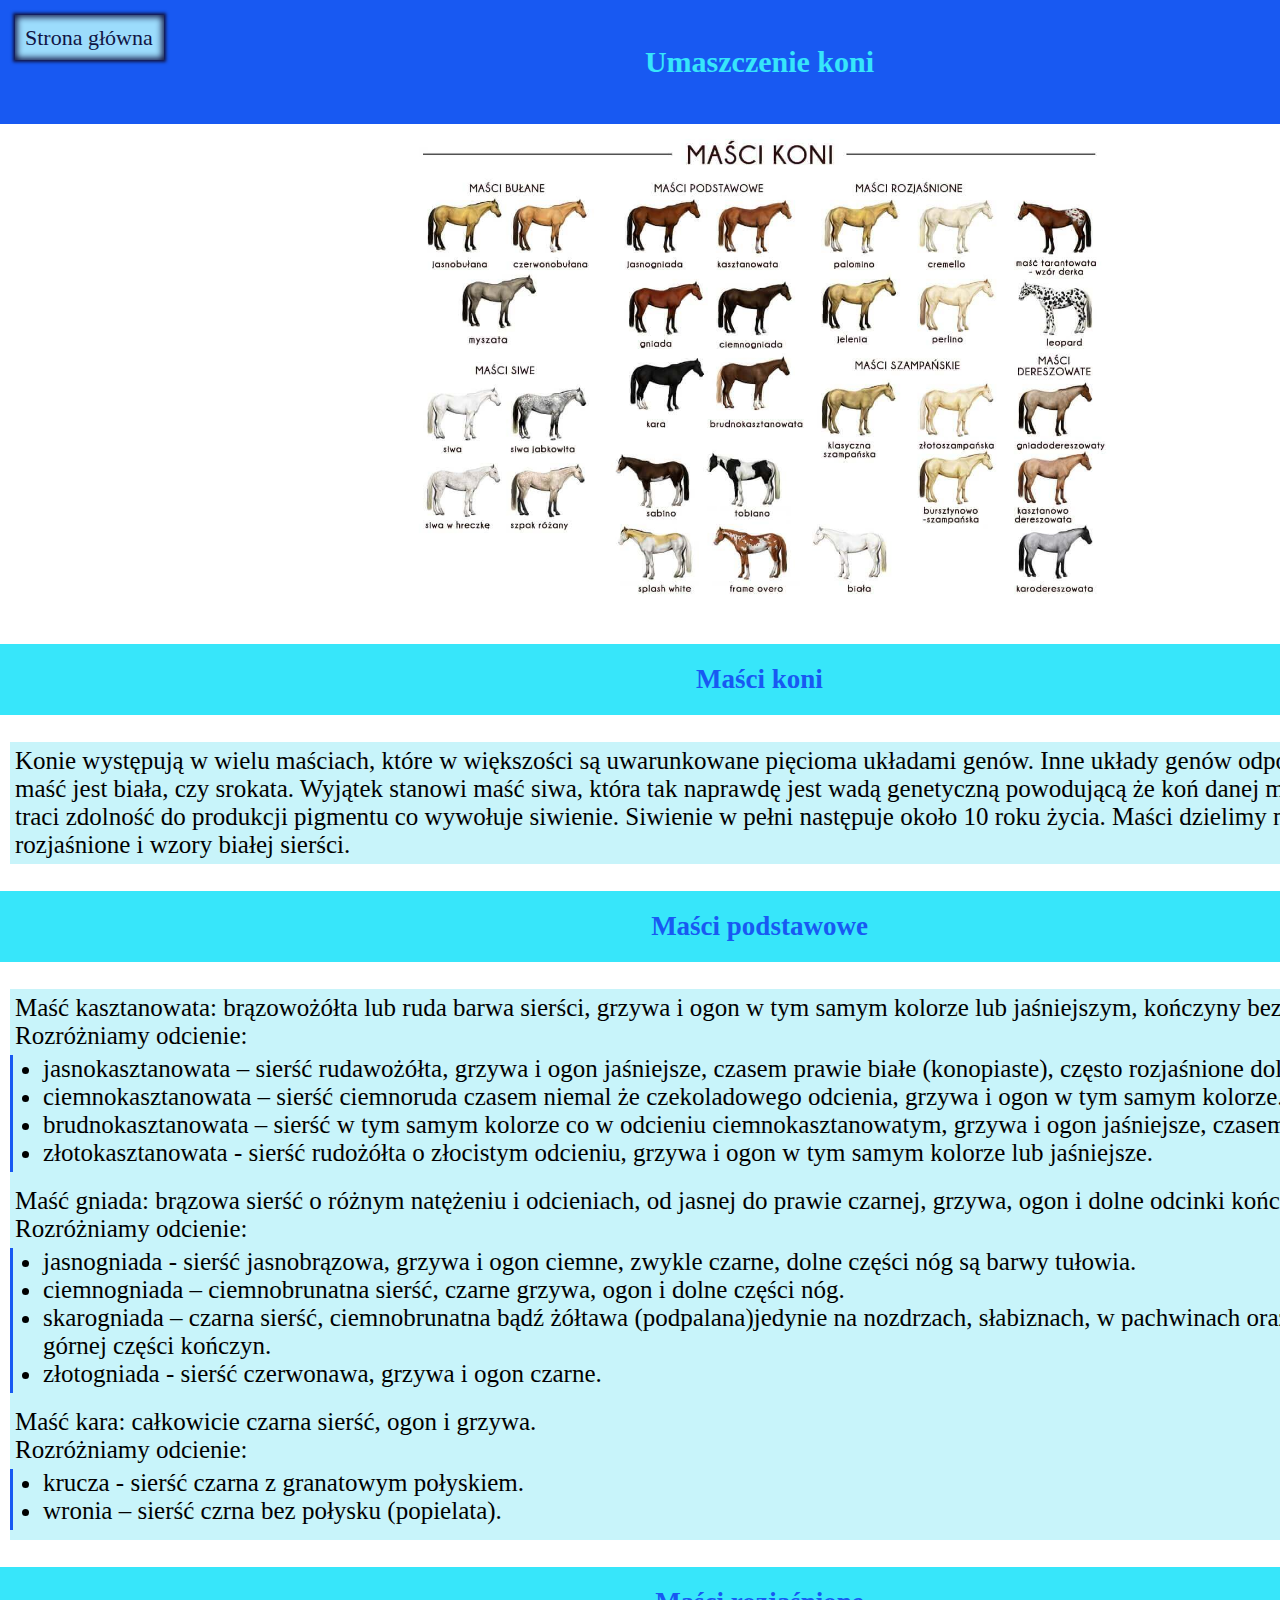
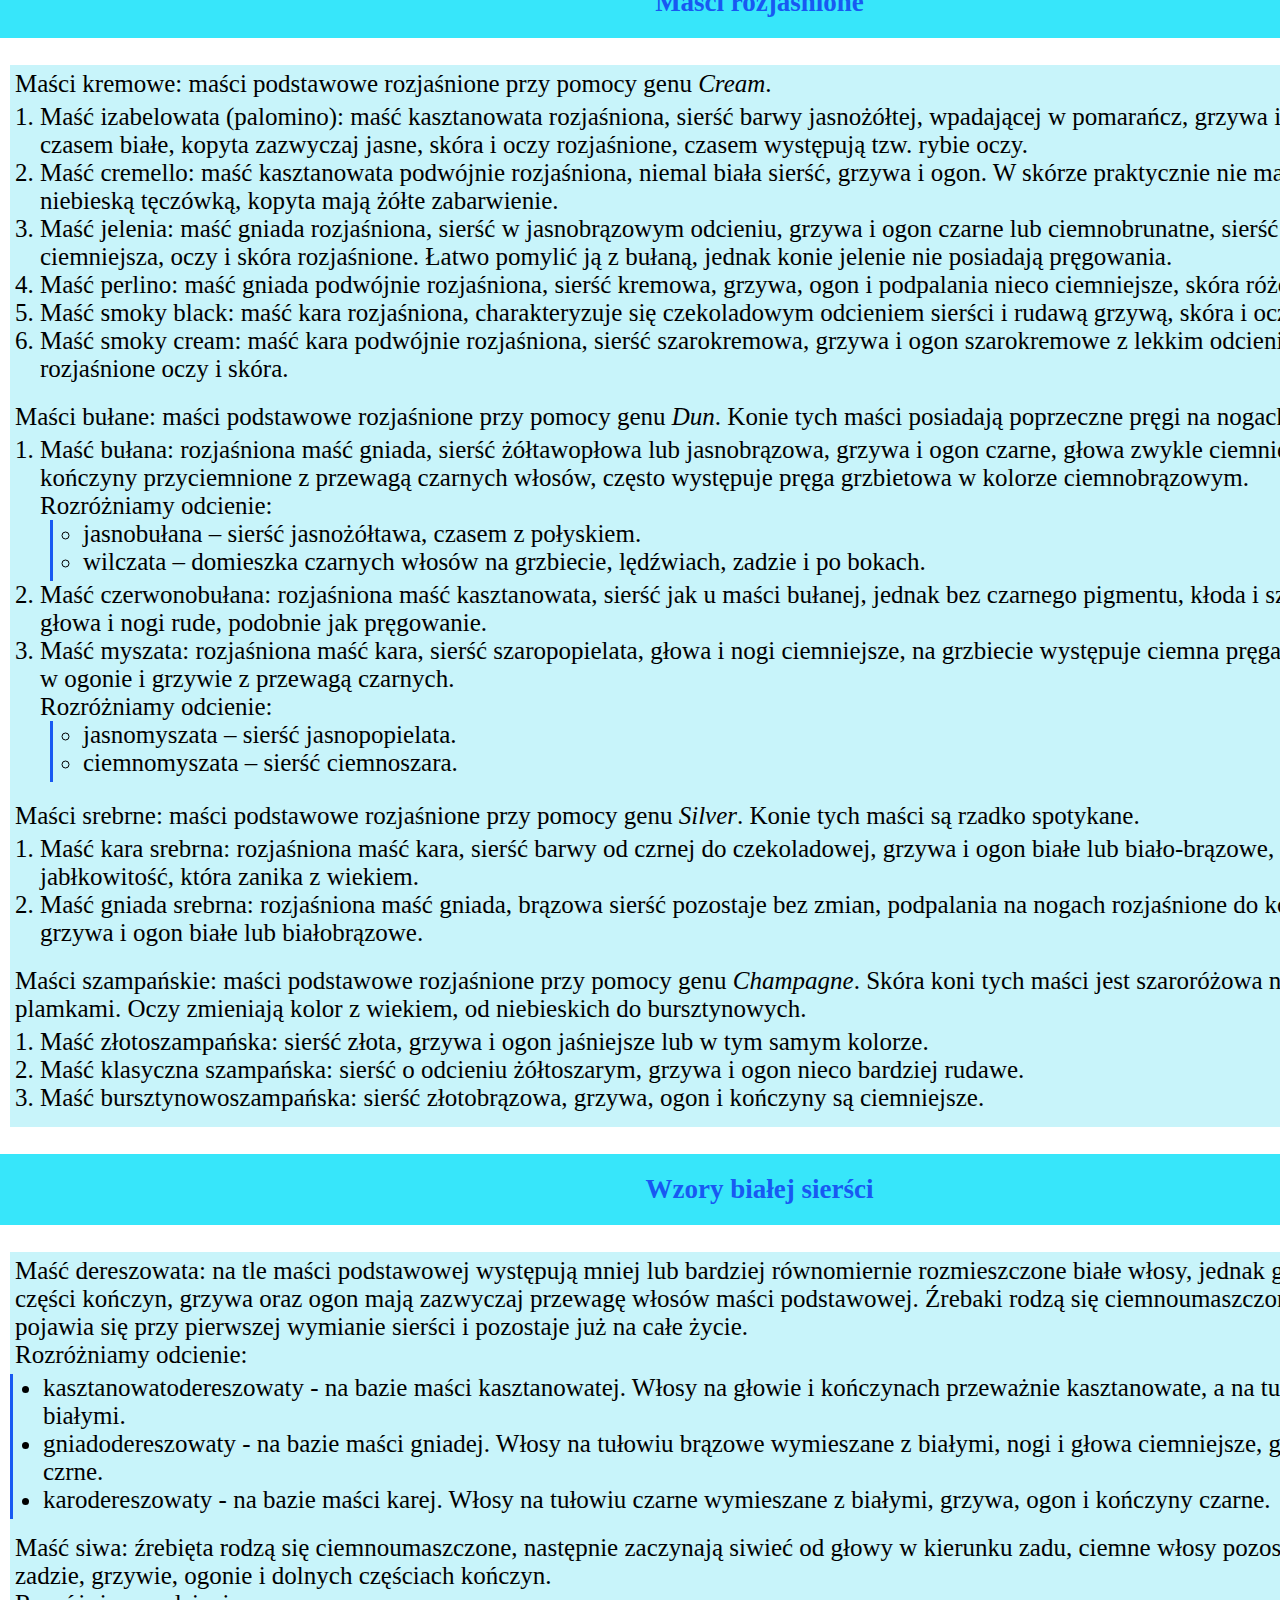
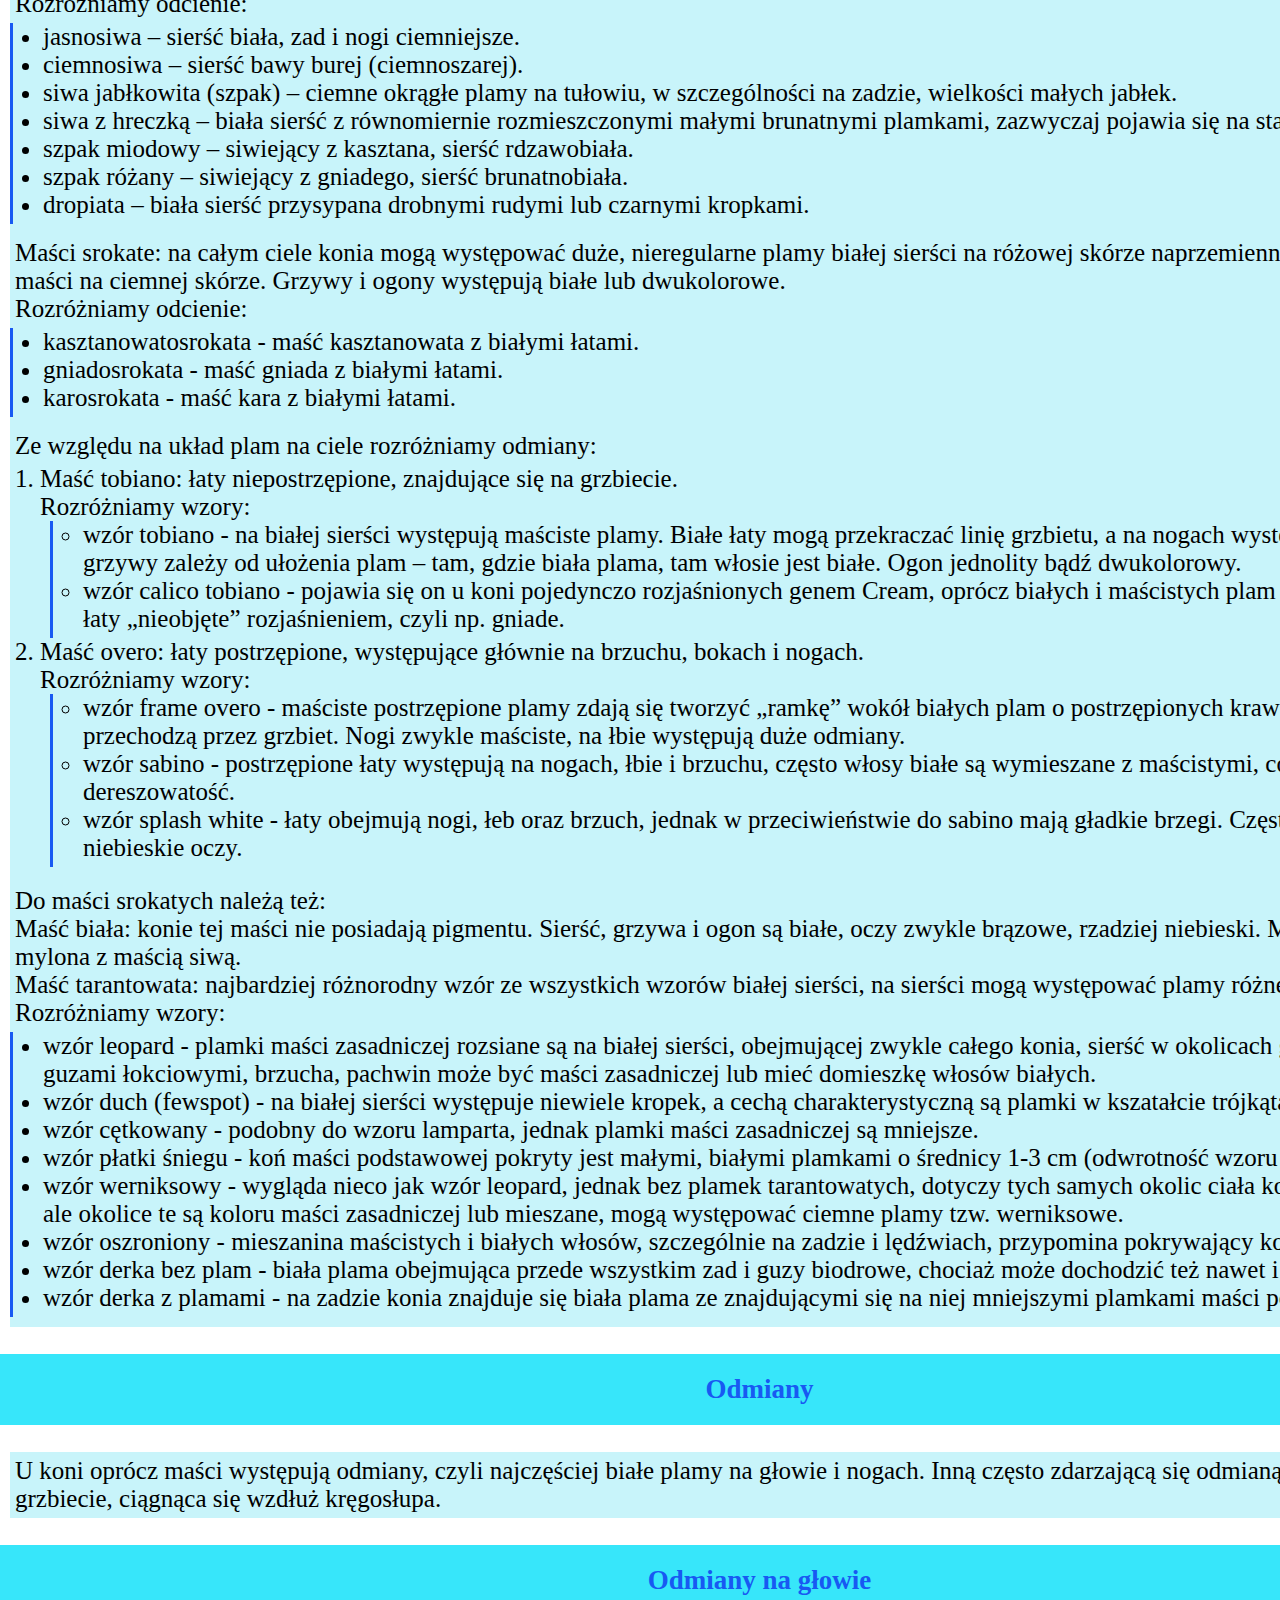
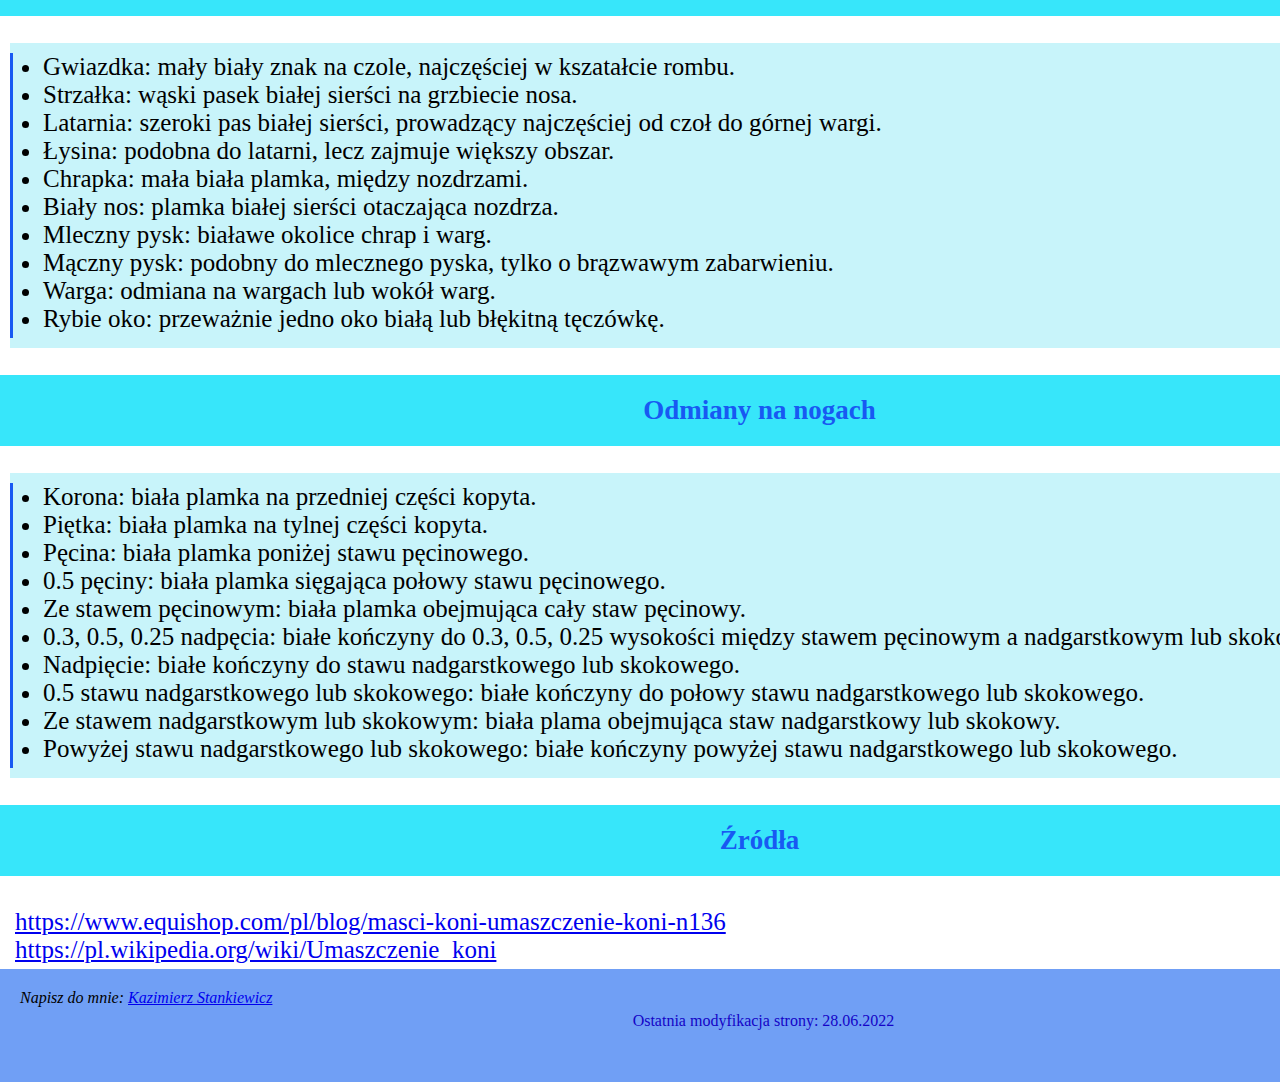
<file: umaszczenie-koni.html>
<!doctype html>
<html lang="pl">
	<head>
		<meta charset="UTF-8">
		<title>Umaszczenie koni</title>
		<style>
		body {		
		margin-top: 0px;
		margin-left: 0px;
		margin-right: 0px;
		}
		header {
		position: absolute;
		z-index: 2;
		background-color: rgb(24, 89, 242);
		color: rgb(55, 230, 250);
		font-size: 20px;
		padding: 20px;
		width: 1479px;
		top: 0px;
		left: 0px;
		}
		#tresc {
		z-index: 3;
		position: absolute;
		top: 120px;
		left: 0px;
		}
		ul {
		border-left: 3px solid rgb(24, 89, 242);
		margin: 0px;
		margin-left: 10px;
		margin-right: 10px;
		font-size: 25px;
		background-color: rgb(200, 244, 250);
		padding-left: 30px;
		padding-bottom: 5px;
		}
		ol {
		margin: 0px;
		margin-left: 10px;
		margin-right: 10px;
		font-size: 25px;
		background-color: rgb(200, 244, 250);
		padding-left: 30px;
		padding-bottom: 5px;
		}
		p {
		margin: 0px;
		margin-left: 10px;
		margin-right: 10px;
		font-size: 25px;
		background-color: rgb(200, 244, 250);
		padding: 5px;
		}
		#stronaindex {
		text-decoration: none;
		color: rgb(17, 21, 69);
		font-size: 22px;
		margin-right: 10px;
		margin-left: 10px;
		top: 10px;
		}
		#stronaindex-div {
		z-index: 4;
		position: absolute;
		width: 149px;
		height: 25px;
		background-color: rgb(156, 220, 252);
		box-shadow:0 0 6px 2px rgb(17, 21, 69) inset,
		0 0 3px 2px rgb(17, 21, 69);
		padding-bottom: 10px;
		padding-top: 10px;
		left: 15px;
		top: 15px;
		}
		h3 {
		text-align: center;
		background-color: rgb(55, 230, 250);
		color: rgb(24, 89, 242);
		font-size: 27px;
		padding: 20px;
		}
		
		#masci-koni-div {
		margin-bottom: 10px;
		}
		#end {
		/* z-index: 2;
		position: absolute; 
		top: 791px; */
		width: 1519px;
		height: 113px;
		background-color: rgb(112, 159, 245);
		}
		.a-class {
		text-decoration: none;
		}
		address {
		margin-left: 20px;
		padding-top: 20px;
		}
		</style>
	</head>
	<body>
<header>
<h2 style="text-align: center;">Umaszczenie koni</h2>
</header>
<div id="stronaindex-div">
<a id="stronaindex" href="index.html">Strona główna</a>
</div>
<section id="tresc">
<img src="masci-koni.jpg" style="float: none; margin: 10px; margin-left: 410px;" width="700" alt="Maści koni">
<div id="masi-koni-div">
<h3>Maści koni</h3>
<p>Konie występują w wielu maściach, które w większości są uwarunkowane pięcioma układami genów. Inne układy genów odpowiadają za to czy maść jest biała, czy srokata. Wyjątek stanowi maść siwa, która tak naprawdę jest wadą genetyczną powodującą że koń danej maści z biegiem lat traci zdolność do produkcji pigmentu co wywołuje siwienie. Siwienie w pełni następuje około 10 roku życia.
Maści dzielimy na podstawowe, rozjaśnione i wzory białej sierści.</p>
<h3>Maści podstawowe</h3>
<p>Maść kasztanowata: brązowożółta lub ruda barwa sierści, grzywa i ogon w tym samym kolorze lub jaśniejszym, kończyny bez czarnych wzorów. 
<br>Rozróżniamy odcienie:
<ul>
<li>jasnokasztanowata – sierść rudawożółta, grzywa i ogon jaśniejsze, czasem prawie białe (konopiaste), często rozjaśnione dolne części nóg.</li> 
<li>ciemnokasztanowata – sierść ciemnoruda czasem niemal że czekoladowego odcienia, grzywa i ogon w tym samym kolorze.</li>
<li>brudnokasztanowata – sierść w tym samym kolorze co w odcieniu ciemnokasztanowatym, grzywa i ogon jaśniejsze, czasem konopiaste</li>
<li>złotokasztanowata - sierść rudożółta o złocistym odcieniu, grzywa i ogon w tym samym kolorze lub jaśniejsze.</li>
</ul>
</p>
<p>Maść gniada: brązowa sierść o różnym natężeniu i odcieniach, od jasnej do prawie czarnej, grzywa, ogon i dolne odcinki kończyn są czarne.
<br>Rozróżniamy odcienie:
<ul>
<li>jasnogniada - sierść jasnobrązowa, grzywa i ogon ciemne, zwykle czarne, dolne części nóg są barwy tułowia.</li> 
<li>ciemnogniada – ciemnobrunatna sierść, czarne grzywa, ogon i dolne części nóg.</li>
<li>skarogniada – czarna sierść, ciemnobrunatna bądź żółtawa (podpalana)jedynie na nozdrzach, słabiznach, w pachwinach oraz na wewnętrznej górnej części kończyn.</li>
<li>złotogniada - sierść czerwonawa, grzywa i ogon czarne.</li>
</ul>
</p>
<p>Maść kara: całkowicie czarna sierść, ogon i grzywa.
<br>Rozróżniamy odcienie:
<ul>
<li>krucza - sierść czarna z granatowym połyskiem.</li> 
<li>wronia – sierść czrna bez połysku (popielata).</li>
</ul>
</p>

<h3>Maści rozjaśnione</h3>
<p>Maści kremowe: maści podstawowe rozjaśnione przy pomocy genu <em>Cream</em>.
<ol>
<li>Maść izabelowata (palomino): maść kasztanowata rozjaśniona, sierść barwy jasnożółtej, wpadającej w pomarańcz, grzywa i ogon są jaśniejsze czasem białe, kopyta zazwyczaj jasne, skóra i oczy rozjaśnione, czasem występują tzw. rybie oczy.</li> 
<li>Maść cremello: maść kasztanowata podwójnie rozjaśniona, niemal biała sierść, grzywa i ogon. W skórze praktycznie nie ma pigmentu, oczy mają niebieską tęczówką, kopyta mają żółte zabarwienie.</li>
<li>Maść jelenia: maść gniada rozjaśniona, sierść w jasnobrązowym odcieniu, grzywa i ogon czarne lub ciemnobrunatne, sierść na nogach może być ciemniejsza, oczy i skóra rozjaśnione. Łatwo pomylić ją z bułaną, jednak konie jelenie nie posiadają pręgowania.</li>
<li>Maść perlino: maść gniada podwójnie rozjaśniona, sierść kremowa, grzywa, ogon i podpalania nieco ciemniejsze, skóra różowa, oczy niebieskie.</li>
<li>Maść smoky black: maść kara rozjaśniona, charakteryzuje się czekoladowym odcieniem sierści i rudawą grzywą, skóra i oczy są rozjaśnione.</li>
<li>Maść smoky cream: maść kara podwójnie rozjaśniona, sierść szarokremowa, grzywa i ogon szarokremowe z lekkim odcieniem żółtego, rozjaśnione oczy i skóra.</li>
</ol>
</p>

<p>Maści bułane: maści podstawowe rozjaśnione przy pomocy genu <em>Dun</em>. Konie tych maści posiadają poprzeczne pręgi na nogach.
<ol>
<li>Maść bułana: rozjaśniona maść gniada, sierść żółtawopłowa lub jasnobrązowa, grzywa i ogon czarne, głowa zwykle ciemniejsza niż reszta ciała, kończyny przyciemnione z przewagą czarnych włosów, często występuje pręga grzbietowa w kolorze ciemnobrązowym.
<br>Rozróżniamy odcienie:
<ul>
<li>jasnobułana – sierść jasnożółtawa, czasem z połyskiem.</li> 
<li>wilczata – domieszka czarnych włosów na grzbiecie, lędźwiach, zadzie i po bokach.</li>
</ul>
</li>
<li>Maść czerwonobułana: rozjaśniona maść kasztanowata, sierść jak u maści bułanej, jednak bez czarnego pigmentu, kłoda i szyja beżoworude, głowa i nogi rude, podobnie jak pręgowanie.</li>
<li>Maść myszata: rozjaśniona maść kara, sierść szaropopielata, głowa i nogi ciemniejsze, na grzbiecie występuje ciemna pręga, dwukolorowe włosie w ogonie i grzywie z przewagą czarnych.
<br>Rozróżniamy odcienie:
<ul>
<li>jasnomyszata – sierść jasnopopielata.</li>
<li>ciemnomyszata – sierść ciemnoszara.</li>
</ul>
</li>
</ol>
</p>

<p>Maści srebrne: maści podstawowe rozjaśnione przy pomocy genu <em>Silver</em>. Konie tych maści są rzadko spotykane.
<ol>
<li>Maść kara srebrna: rozjaśniona maść kara, sierść barwy od czrnej do czekoladowej, grzywa i ogon białe lub biało-brązowe, często występuje jabłkowitość, która zanika z wiekiem.</li> 
<li>Maść gniada srebrna: rozjaśniona maść gniada, brązowa sierść pozostaje bez zmian, podpalania na nogach rozjaśnione do koloru czekoladowego, grzywa i ogon białe lub białobrązowe.</li>
</ol>
</p>

<p>Maści szampańskie: maści podstawowe rozjaśnione przy pomocy genu <em>Champagne</em>. Skóra koni tych maści jest szaroróżowa nakrapiana ciemnymi plamkami. Oczy zmieniają kolor z wiekiem, od niebieskich do bursztynowych.
<ol>
<li>Maść złotoszampańska: sierść złota, grzywa i ogon jaśniejsze lub w tym samym kolorze.</li> 
<li>Maść klasyczna szampańska: sierść o odcieniu żółtoszarym, grzywa i ogon nieco bardziej rudawe.</li>
<li>Maść bursztynowoszampańska: sierść złotobrązowa, grzywa, ogon i kończyny są ciemniejsze.</li>
</ol>
</p>

<h3>Wzory białej sierści</h3>
<p>Maść dereszowata: na tle maści podstawowej występują mniej lub bardziej równomiernie rozmieszczone białe włosy, jednak głowa, szyja, dolne części kończyn, grzywa oraz ogon mają zazwyczaj przewagę włosów maści podstawowej. Źrebaki rodzą się ciemnoumaszczone, a dereszowatość pojawia się przy pierwszej wymianie sierści i pozostaje już na całe życie.
<br>Rozróżniamy odcienie:
<ul>
<li>kasztanowatodereszowaty - na bazie maści kasztanowatej. Włosy na głowie i kończynach przeważnie kasztanowate, a na tułowiu wymieszane z białymi.</li>
<li>gniadodereszowaty - na bazie maści gniadej. Włosy na tułowiu brązowe wymieszane z białymi, nogi i głowa ciemniejsze, grzywa i ogon zwykle czrne.</li>
<li>karodereszowaty - na bazie maści karej. Włosy na tułowiu czarne wymieszane z białymi, grzywa, ogon i kończyny czarne.</li>
</ul>
</p>

<p>Maść siwa: źrebięta rodzą się ciemnoumaszczone, następnie zaczynają siwieć od głowy w kierunku zadu, ciemne włosy pozostają najdłużej na zadzie, grzywie, ogonie i dolnych częściach kończyn.
<br>Rozróżniamy odcienie:
<ul>
<li>jasnosiwa – sierść biała, zad i nogi ciemniejsze.</li>
<li>ciemnosiwa – sierść bawy burej (ciemnoszarej).</li>
<li>siwa jabłkowita (szpak) – ciemne okrągłe plamy na tułowiu, w szczególności na zadzie, wielkości małych jabłek.</li>
<li>siwa z hreczką – biała sierść z równomiernie rozmieszczonymi małymi brunatnymi plamkami, zazwyczaj pojawia się na starość.</li>
<li>szpak miodowy – siwiejący z kasztana, sierść rdzawobiała.</li>
<li>szpak różany – siwiejący z gniadego, sierść brunatnobiała.</li>
<li>dropiata – biała sierść przysypana drobnymi rudymi lub czarnymi kropkami.</li>
</ul>
</p>

<p>Maści srokate: na całym ciele konia mogą występować duże, nieregularne plamy białej sierści na różowej skórze naprzemiennie z płatami innej maści na ciemnej skórze. Grzywy i ogony występują białe lub dwukolorowe.
<br>Rozróżniamy odcienie:
<ul>
<li>kasztanowatosrokata - maść kasztanowata z białymi łatami.</li>
<li>gniadosrokata - maść gniada z białymi łatami.</li>
<li>karosrokata - maść kara z białymi łatami.</li>
</ul>
</p>
<p>Ze względu na układ plam na ciele rozróżniamy odmiany:
<ol>
<li>Maść tobiano: łaty niepostrzępione, znajdujące się na grzbiecie.
<br>Rozróżniamy wzory:
<ul>
<li>wzór tobiano - na białej sierści występują maściste plamy. Białe łaty mogą przekraczać linię grzbietu, a na nogach występują odmiany. Kolor grzywy zależy od ułożenia plam – tam, gdzie biała plama, tam włosie jest białe. Ogon jednolity bądź dwukolorowy.</li>
<li>wzór calico tobiano - pojawia się on u koni pojedynczo rozjaśnionych genem Cream, oprócz białych i maścistych plam pojawiają się także łaty „nieobjęte” rozjaśnieniem, czyli np. gniade.</li>
</ul>
</li> 
<li>Maść overo: łaty postrzępione, występujące głównie na brzuchu, bokach i nogach.
<br>Rozróżniamy wzory:
<ul>
<li>wzór frame overo - maściste postrzępione plamy zdają się tworzyć „ramkę” wokół białych plam o postrzępionych krawędziach, które nie przechodzą przez grzbiet. Nogi zwykle maściste, na łbie występują duże odmiany.</li>
<li>wzór sabino - postrzępione łaty występują na nogach, łbie i brzuchu, często włosy białe są wymieszane z maścistymi, co przypomina dereszowatość.</li>
<li>wzór splash white - łaty obejmują nogi, łeb oraz brzuch, jednak w przeciwieństwie do sabino mają gładkie brzegi. Często występują niebieskie oczy.</li>
</ul>
</li>
</ol>
</p>
<p>Do maści srokatych należą też:
<br>Maść biała: konie tej maści nie posiadają pigmentu. Sierść, grzywa i ogon są białe, oczy zwykle brązowe, rzadziej niebieski. Maść ta jest często mylona z maścią siwą.
<br>Maść tarantowata: najbardziej różnorodny wzór ze wszystkich wzorów białej sierści, na sierści mogą występować plamy różnej wielkości i koloru.
<br>Rozróżniamy wzory:
<ul>
<li>wzór leopard - plamki maści zasadniczej rozsiane są na białej sierści, obejmującej zwykle całego konia, sierść w okolicach głowy, szyi, boków za guzami łokciowymi, brzucha, pachwin może być maści zasadniczej lub mieć domieszkę włosów białych.</li>
<li>wzór duch (fewspot) - na białej sierści występuje niewiele kropek, a cechą charakterystyczną są plamki w kszatałcie trójkąta tuż nad kopytami.</li>
<li>wzór cętkowany - podobny do wzoru lamparta, jednak plamki maści zasadniczej są mniejsze.</li>
<li>wzór płatki śniegu - koń maści podstawowej pokryty jest małymi, białymi plamkami o średnicy 1-3 cm (odwrotność wzoru cętkowanego);</li>
<li>wzór werniksowy - wygląda nieco jak wzór leopard, jednak bez plamek tarantowatych, dotyczy tych samych okolic ciała konia co w leopardzie, ale okolice te są koloru maści zasadniczej lub mieszane, mogą występować ciemne plamy tzw. werniksowe.</li>
<li>wzór oszroniony - mieszanina maścistych i białych włosów, szczególnie na zadzie i lędźwiach, przypomina pokrywający konia szron.</li>
<li>wzór derka bez plam - biała plama obejmująca przede wszystkim zad i guzy biodrowe, chociaż może dochodzić też nawet i do kłębu;</li>
<li>wzór derka z plamami - na zadzie konia znajduje się biała plama ze znajdującymi się na niej mniejszymi plamkami maści podstawowej.</li>
</ul>   
</p>

<h3>Odmiany</h3>
<p>U koni oprócz maści występują odmiany, czyli najczęściej białe plamy na głowie i nogach. Inną często zdarzającą się odmianą jest ciemna pręga na grzbiecie, ciągnąca się wzdłuż kręgosłupa.
</p>

<h3>Odmiany na głowie</h3>
<p>
<ul id="odmiany">
<li>Gwiazdka: mały biały znak na czole, najczęściej w kszatałcie rombu.</li>
<li>Strzałka: wąski pasek białej sierści na grzbiecie nosa.</li>
<li>Latarnia: szeroki pas białej sierści, prowadzący najczęściej od czoł do górnej wargi.</li>
<li>Łysina: podobna do latarni, lecz zajmuje większy obszar.</li>
<li>Chrapka: mała biała plamka, między nozdrzami.</li>
<li>Biały nos: plamka białej sierści otaczająca nozdrza.</li>
<li>Mleczny pysk: białawe okolice chrap i warg.</li>
<li>Mączny pysk: podobny do mlecznego pyska, tylko o brązwawym zabarwieniu.</li>
<li>Warga: odmiana na wargach lub wokół warg.</li>
<li>Rybie oko: przeważnie jedno oko białą lub błękitną tęczówkę.</li>
</ul>
</p>

<h3>Odmiany na nogach</h3>
<p>
<ul id="odmiany">
<li>Korona: biała plamka na przedniej części kopyta.</li>
<li>Piętka: biała plamka na tylnej części kopyta.</li>
<li>Pęcina: biała plamka poniżej stawu pęcinowego.</li>
<li>0.5 pęciny: biała plamka sięgająca połowy stawu pęcinowego.</li>
<li>Ze stawem pęcinowym: biała plamka obejmująca cały staw pęcinowy.</li>
<li>0.3, 0.5, 0.25 nadpęcia: białe kończyny do 0.3, 0.5, 0.25 wysokości między stawem pęcinowym a nadgarstkowym lub skokowym.</li>
<li>Nadpięcie: białe kończyny do stawu nadgarstkowego lub skokowego.</li>
<li>0.5 stawu nadgarstkowego lub skokowego: białe kończyny do połowy stawu nadgarstkowego lub skokowego.</li>
<li>Ze stawem nadgarstkowym lub skokowym: biała plama obejmująca staw nadgarstkowy lub skokowy.</li>
<li>Powyżej stawu nadgarstkowego lub skokowego: białe kończyny powyżej stawu nadgarstkowego lub skokowego.</li>
</ul>
</p>
</div>
<h3>Źródła</h3>
<p style="background-color: white;">
<a href="https://www.equishop.com/pl/blog/masci-koni-umaszczenie-koni-n136">https://www.equishop.com/pl/blog/masci-koni-umaszczenie-koni-n136</a>
<br><a href="https://pl.wikipedia.org/wiki/Umaszczenie_koni">https://pl.wikipedia.org/wiki/Umaszczenie_koni</a>
<div id="end">
<footer>
<address>
Napisz do mnie:
<a href="mailto:kazimierzeunice@gmail.com">Kazimierz Stankiewicz</a>
</address>
<p style="text-align: center; color: rgb(20, 4, 199); background-color: rgb(112, 159, 245); width: 1497px; font-size: 16px;">Ostatnia modyfikacja strony: 28.06.2022</p>
</footer>
</div>
</section>
	</body>
</html>
</file>
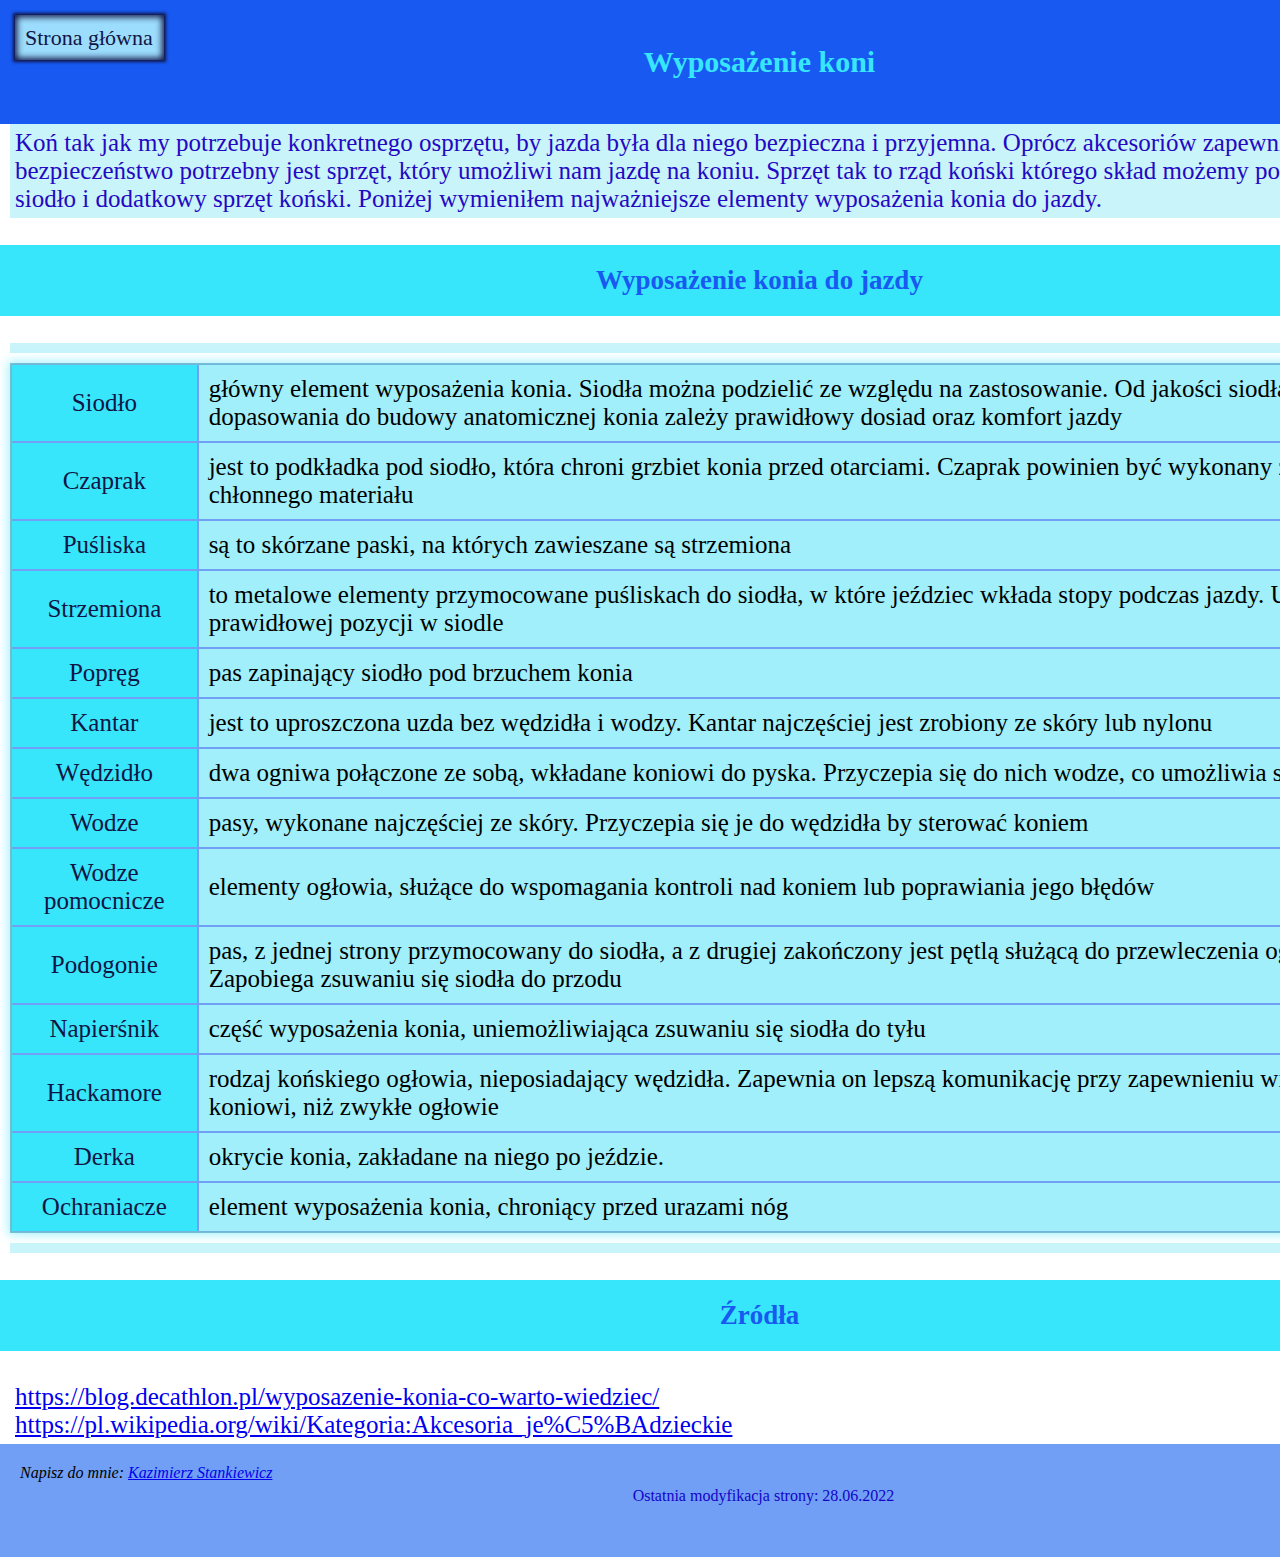
<file: wyposazenie-koni.html>
<!doctype html>
<html lang="pl">
	<head>
		<meta charset="UTF-8">
		<title>Wyposażenie koni</title>
		<style>
		body {		
		margin-top: 0px;
		margin-left: 0px;
		margin-right: 0px;
		}
		header {
		position: absolute;
		z-index: 2;
		background-color: rgb(24, 89, 242);
		color: rgb(55, 230, 250);
		font-size: 20px;
		padding: 20px;
		width: 1479px;
		top: 0px;
		left: 0px;
		}
		#tresc {
		z-index: 3;
		position: absolute;
		top: 124px;
		left: 0px;
		}
		ul {
		border-left: 3px solid rgb(24, 89, 242);
		margin: 0px;
		margin-left: 10px;
		margin-right: 10px;
		font-size: 25px;
		background-color: rgb(200, 244, 250);
		padding-left: 30px;
		padding-bottom: 5px;
		}
		ol {
		margin: 0px;
		margin-left: 10px;
		margin-right: 10px;
		font-size: 25px;
		background-color: rgb(200, 244, 250);
		padding-left: 30px;
		padding-bottom: 5px;
		}
		table {
		font-size: 30px;
		background-color: rgb(112, 159, 245);
		box-shadow:0 0 3px 2px rgb(116, 195, 207) inset,
		0 0 10px 2px rgb(166, 242, 255);
		margin: 10px;
		}
		.td-a {
		background-color: rgb(55, 230, 250);
		color: rgb(17, 21, 69);
		text-align: center;
		font-size: 25px;
		padding: 10px;
		}
		.td-b {
		background-color: rgb(160, 239, 250);
		text-align: left;
		font-size: 25px;
		padding: 10px;
		}
		p {
		margin: 0px;
		margin-left: 10px;
		margin-right: 10px;
		font-size: 25px;
		background-color: rgb(200, 244, 250);
		padding: 5px;
		color: rgb(36, 8, 194);
		}
		#stronaindex {
		text-decoration: none;
		color: rgb(17, 21, 69);
		font-size: 22px;
		margin-right: 10px;
		margin-left: 10px;
		top: 10px;
		}
		#stronaindex-div {
		z-index: 4;
		position: absolute;
		width: 149px;
		height: 25px;
		background-color: rgb(156, 220, 252);
		box-shadow:0 0 6px 2px rgb(17, 21, 69) inset,
		0 0 3px 2px rgb(17, 21, 69);
		padding-bottom: 10px;
		padding-top: 10px;
		left: 15px;
		top: 15px;
		}
		h3 {
		text-align: center;
		background-color: rgb(55, 230, 250);
		color: rgb(24, 89, 242);
		font-size: 27px;
		padding: 20px;
		}
		
		#masci-koni-div {
		height: 400px;
		margin-bottom: 10px;
		}
		#end {
		width: 1519px;
		height: 113px;
		background-color: rgb(112, 159, 245);
		}
		.a-class {
		text-decoration: none;
		}
		address {
		margin-left: 20px;
		padding-top: 20px;
		}
		</style>
	</head>
	<body>
<header>
<h2 style="text-align: center;">Wyposażenie koni</h2>
</header>
<div id="stronaindex-div">
<a id="stronaindex" href="index.html">Strona główna</a>
</div>
<section id="tresc">
<p>Koń tak jak my potrzebuje konkretnego osprzętu, by jazda była dla niego bezpieczna i przyjemna. Oprócz akcesoriów zapewniających bezpieczeństwo potrzebny jest sprzęt, który umożliwi nam jazdę na koniu. Sprzęt tak to rząd koński którego skład możemy podzielić na: ogłowie, siodło i dodatkowy sprzęt koński. Poniżej wymieniłem najważniejsze elementy wyposażenia konia do jazdy.
</p>
<div id="wyposazenie-koni-div">
<h3>Wyposażenie konia do jazdy</h3>
<p>
<table>
<tr>
<td class="td-a">Siodło</td><td class="td-b">główny element wyposażenia konia. Siodła można podzielić ze względu na zastosowanie. Od jakości siodła i prawidłowego dopasowania do budowy anatomicznej konia zależy prawidłowy dosiad oraz komfort jazdy</td>
</tr>
<tr>
<td class="td-a">Czaprak</td><td class="td-b">jest to podkładka pod siodło, która chroni grzbiet konia przed otarciami. Czaprak powinien być wykonany z miękkiego i chłonnego materiału</tr>
</tr>
<tr>
<td class="td-a">Puśliska</td><td class="td-b">są to skórzane paski, na których zawieszane są strzemiona</td>
</tr>
<tr>
<td class="td-a">Strzemiona</td><td class="td-b">to metalowe elementy przymocowane puśliskach do siodła, w które jeździec wkłada stopy podczas jazdy. Umożliwiają zajęcie prawidłowej pozycji w siodle</td>
</tr>
<tr>
<td class="td-a">Popręg</td><td class="td-b">pas zapinający siodło pod brzuchem konia</td>
</tr>
<tr>
<td class="td-a">Kantar</td><td class="td-b">jest to uproszczona uzda bez wędzidła i wodzy. Kantar najczęściej jest zrobiony ze skóry lub nylonu</td>
</tr>
<tr>
<td class="td-a">Wędzidło</td><td class="td-b">dwa ogniwa połączone ze sobą, wkładane koniowi do pyska. Przyczepia się do nich wodze, co umożliwia sterowanie koniem</td>
</tr>
<tr>
<td class="td-a">Wodze</td><td class="td-b">pasy, wykonane najczęściej ze skóry. Przyczepia się je do wędzidła by sterować koniem</td>
</tr>
<tr>
<td class="td-a">Wodze pomocnicze</td><td class="td-b">elementy ogłowia, służące do wspomagania kontroli nad koniem lub poprawiania jego błędów</td>
</tr>
<tr>
<td class="td-a">Podogonie</td><td class="td-b">pas, z jednej strony przymocowany do siodła, a z drugiej zakończony jest pętlą służącą do przewleczenia ogona konia. Zapobiega zsuwaniu się siodła do przodu</td>
</tr>
<tr>
<td class="td-a">Napierśnik</td><td class="td-b">część wyposażenia konia, uniemożliwiająca zsuwaniu się siodła do tyłu</td>
</tr>
<tr>
<td class="td-a">Hackamore</td><td class="td-b">rodzaj końskiego ogłowia, nieposiadający wędzidła. Zapewnia on lepszą komunikację przy zapewnieniu większego komfortu koniowi, niż zwykłe ogłowie</td>
</tr>
<tr>
<td class="td-a">Derka</td><td class="td-b">okrycie konia, zakładane na niego po jeździe.</td>
</tr>
<tr>
<td class="td-a">Ochraniacze</td><td class="td-b">element wyposażenia konia, chroniący przed urazami nóg</td>
</tr>
</table>
</p>
</div>
<h3>Źródła</h3>
<p style="background-color: white;">
<a href="https://blog.decathlon.pl/wyposazenie-konia-co-warto-wiedziec/">https://blog.decathlon.pl/wyposazenie-konia-co-warto-wiedziec/</a>
<br><a href="https://pl.wikipedia.org/wiki/Kategoria:Akcesoria_je%C5%BAdzieckie">https://pl.wikipedia.org/wiki/Kategoria:Akcesoria_je%C5%BAdzieckie</a>
<div id="end">
<footer>
<address>
Napisz do mnie:
<a href="mailto:kazimierzeunice@gmail.com">Kazimierz Stankiewicz</a>
</address>
<p style="text-align: center; color: rgb(20, 4, 199); background-color: rgb(112, 159, 245); width: 1497px; font-size: 16px;">Ostatnia modyfikacja strony: 28.06.2022</p>
</footer>
</div>
</section>
	</body>
</html>
</file>
<file: indexcss.css>
body {
		margin-right: 0px;
		margin-left: 0px;
		margin-top: 0px;
		}
		header {
		z-index: 1;
		background-color: rgb(24, 89, 242);
		color: rgb(55, 230, 250);
		font-size: 20px;
		padding: 20px;
		}
		#zdjęcia {
		z-index: 1;
		position: absolute;
		box-shadow:-10px 100px 75px 5px rgb(159, 224, 74),
		-10px 100px 100px 2px blue;
		left: 454px;
		top: 105px;
		}
		.menu-a {
		margin-left: 0px;
		margin-right: 10px;
		margin-top: 30px;
		margin-bottom: 30px;
		font-size: 28px;
		color: rgb(58, 68, 250);
		}
		.menu {
		display: block;
		}
		#section-menu {
		z-index: 3;
		position: absolute;
		width: 320px;
		background-color: rgb(166, 212, 245);
		text-align: left;
		box-shadow: 0 0 5px 5px rgb(58, 68, 250) inset,
		-13px -13px 10px 10px rgb(102, 250, 255);
		top: 205px;
		left: 25px;
		}
		#section-tekst {
		z-index: 3;
		position: absolute;
		width: 394px;
		background-color: rgb(166, 212, 245);
		text-align:center;
		box-shadow:0 0 10px black;
		top: 522px;
		}
		#tekst {
		margin-left: 10px;
		margin-right: 10px;
		font-size: 20px;
		}
		li {
		display: inline;
		}
		#tlo-nazw {
		opacity: 1;
		width: 1459px;
		height: 17px;
		background-color: rgb(112, 159, 245);
		padding: 30px;
		z-index: 2;
		position: absolute;
		top: 104px;
		}
		#nazwy-stron {
		width: 1459px;
		padding: 30px;
		z-index: 2;
		position: absolute;
		top: 79px;
		}
		.nazwy-stron-a {
		text-decoration: none;
		color: rgb(24, 89, 242);
		margin-left: 67px;
		margin-right: 67px;
		font-size: 30px;
		}
		#end {
		z-index: 2;
		position: absolute;
		top: 791px;
		width: 1519px;
		height: 113px;
		background-color: rgb(112, 159, 245);
		}
		a {
		text-decoration: none;
		}
		address {
		margin-left: 20px;
		margin-top: 20px;
		}
</file>
